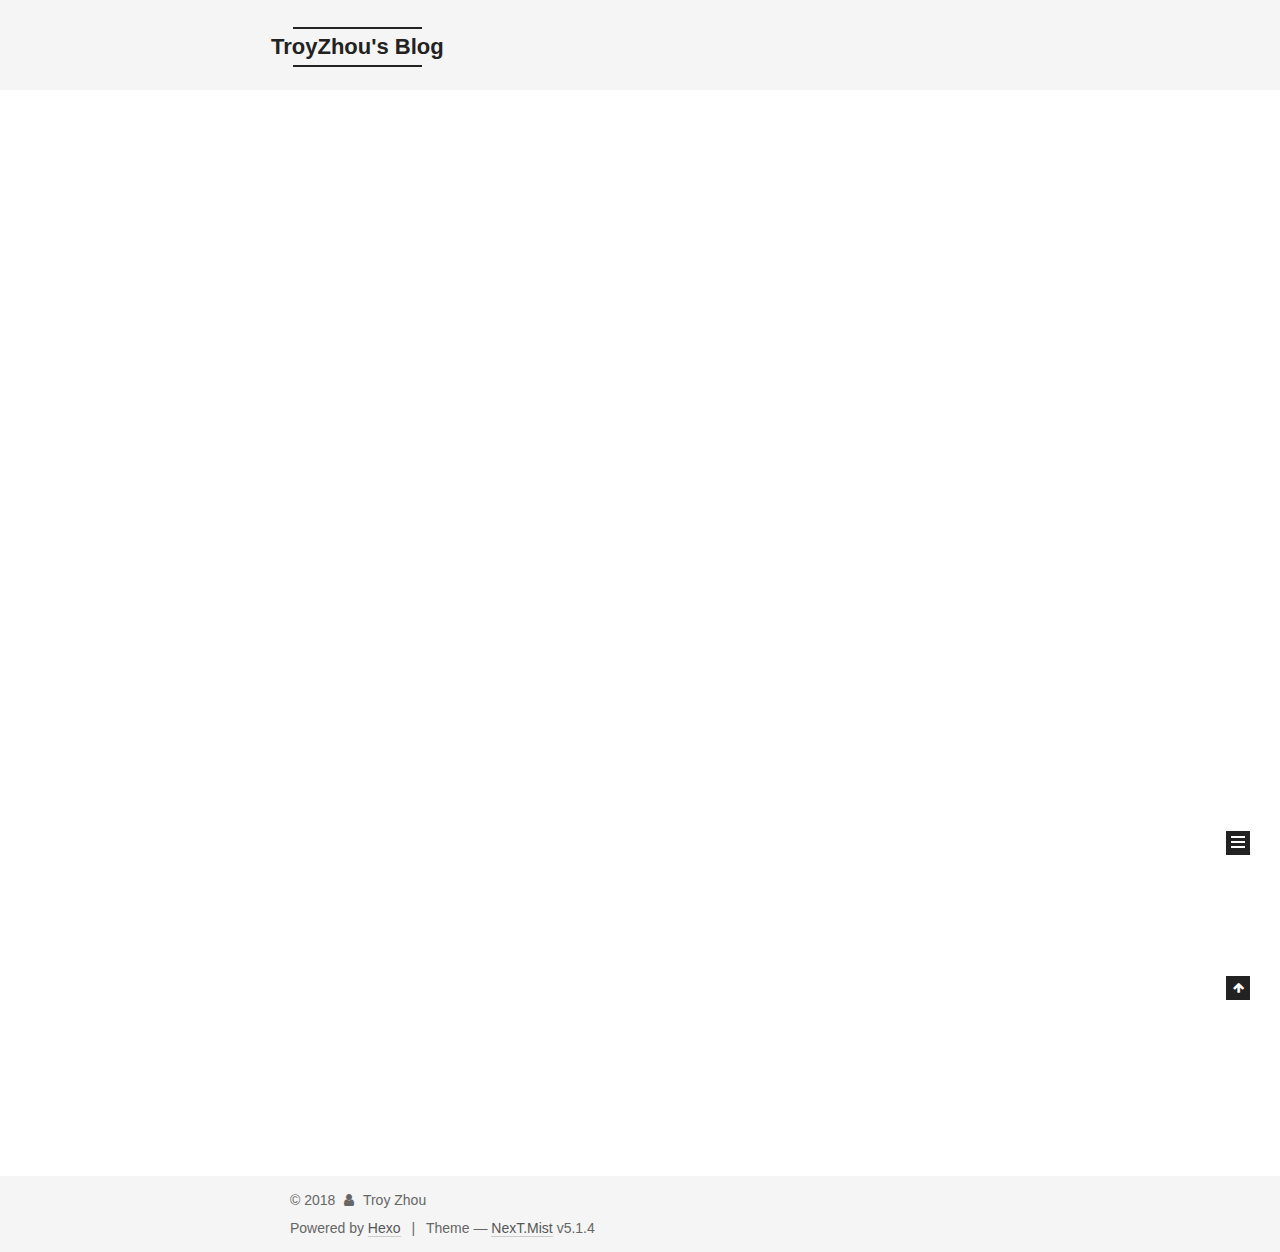
<file: index.html>
<!DOCTYPE html>



  


<html class="theme-next mist use-motion" lang="">
<head>
  <meta charset="UTF-8"/>
<meta http-equiv="X-UA-Compatible" content="IE=edge" />
<meta name="viewport" content="width=device-width, initial-scale=1, maximum-scale=1"/>
<meta name="theme-color" content="#222">









<meta http-equiv="Cache-Control" content="no-transform" />
<meta http-equiv="Cache-Control" content="no-siteapp" />
















  
  
  <link href="/lib/fancybox/source/jquery.fancybox.css?v=2.1.5" rel="stylesheet" type="text/css" />







<link href="/lib/font-awesome/css/font-awesome.min.css?v=4.6.2" rel="stylesheet" type="text/css" />

<link href="/css/main.css?v=5.1.4" rel="stylesheet" type="text/css" />


  <link rel="apple-touch-icon" sizes="180x180" href="/images/apple-touch-icon-next.png?v=5.1.4">


  <link rel="icon" type="image/png" sizes="32x32" href="/images/favicon-32x32-next.png?v=5.1.4">


  <link rel="icon" type="image/png" sizes="16x16" href="/images/favicon-16x16-next.png?v=5.1.4">


  <link rel="mask-icon" href="/images/logo.svg?v=5.1.4" color="#222">





  <meta name="keywords" content="Hexo, NexT" />










<meta property="og:type" content="website">
<meta property="og:title" content="TroyZhou&#39;s Blog">
<meta property="og:url" content="http://yoursite.com/index.html">
<meta property="og:site_name" content="TroyZhou&#39;s Blog">
<meta property="og:locale" content="default">
<meta name="twitter:card" content="summary">
<meta name="twitter:title" content="TroyZhou&#39;s Blog">



<script type="text/javascript" id="hexo.configurations">
  var NexT = window.NexT || {};
  var CONFIG = {
    root: '/',
    scheme: 'Mist',
    version: '5.1.4',
    sidebar: {"position":"left","display":"post","offset":12,"b2t":false,"scrollpercent":false,"onmobile":false},
    fancybox: true,
    tabs: true,
    motion: {"enable":true,"async":false,"transition":{"post_block":"fadeIn","post_header":"slideDownIn","post_body":"slideDownIn","coll_header":"slideLeftIn","sidebar":"slideUpIn"}},
    duoshuo: {
      userId: '0',
      author: 'Author'
    },
    algolia: {
      applicationID: '',
      apiKey: '',
      indexName: '',
      hits: {"per_page":10},
      labels: {"input_placeholder":"Search for Posts","hits_empty":"We didn't find any results for the search: ${query}","hits_stats":"${hits} results found in ${time} ms"}
    }
  };
</script>



  <link rel="canonical" href="http://yoursite.com/"/>





  <title>TroyZhou's Blog</title>
  








</head>

<body itemscope itemtype="http://schema.org/WebPage" lang="default">

  
  
    
  

  <div class="container sidebar-position-left 
  page-home">
    <div class="headband"></div>

    <header id="header" class="header" itemscope itemtype="http://schema.org/WPHeader">
      <div class="header-inner"><div class="site-brand-wrapper">
  <div class="site-meta ">
    

    <div class="custom-logo-site-title">
      <a href="/"  class="brand" rel="start">
        <span class="logo-line-before"><i></i></span>
        <span class="site-title">TroyZhou's Blog</span>
        <span class="logo-line-after"><i></i></span>
      </a>
    </div>
      
        <p class="site-subtitle"></p>
      
  </div>

  <div class="site-nav-toggle">
    <button>
      <span class="btn-bar"></span>
      <span class="btn-bar"></span>
      <span class="btn-bar"></span>
    </button>
  </div>
</div>

<nav class="site-nav">
  

  
    <ul id="menu" class="menu">
      
        
        <li class="menu-item menu-item-home">
          <a href="/" rel="section">
            
              <i class="menu-item-icon fa fa-fw fa-home"></i> <br />
            
            Home
          </a>
        </li>
      
        
        <li class="menu-item menu-item-tags">
          <a href="/tags/" rel="section">
            
              <i class="menu-item-icon fa fa-fw fa-tags"></i> <br />
            
            Tags
          </a>
        </li>
      
        
        <li class="menu-item menu-item-categories">
          <a href="/categories/" rel="section">
            
              <i class="menu-item-icon fa fa-fw fa-th"></i> <br />
            
            Categories
          </a>
        </li>
      
        
        <li class="menu-item menu-item-archives">
          <a href="/archives/" rel="section">
            
              <i class="menu-item-icon fa fa-fw fa-archive"></i> <br />
            
            Archives
          </a>
        </li>
      
        
        <li class="menu-item menu-item-schedule">
          <a href="/schedule/" rel="section">
            
              <i class="menu-item-icon fa fa-fw fa-calendar"></i> <br />
            
            Schedule
          </a>
        </li>
      

      
    </ul>
  

  
</nav>



 </div>
    </header>

    <main id="main" class="main">
      <div class="main-inner">
        <div class="content-wrap">
          <div id="content" class="content">
            
  <section id="posts" class="posts-expand">
    
      

  

  
  
  

  <article class="post post-type-normal" itemscope itemtype="http://schema.org/Article">
  
  
  
  <div class="post-block">
    <link itemprop="mainEntityOfPage" href="http://yoursite.com/2018/03/31/hello-world/">

    <span hidden itemprop="author" itemscope itemtype="http://schema.org/Person">
      <meta itemprop="name" content="Troy Zhou">
      <meta itemprop="description" content="">
      <meta itemprop="image" content="/images/avatar.gif">
    </span>

    <span hidden itemprop="publisher" itemscope itemtype="http://schema.org/Organization">
      <meta itemprop="name" content="TroyZhou's Blog">
    </span>

    
      <header class="post-header">

        
        
          <h1 class="post-title" itemprop="name headline">
                
                <a class="post-title-link" href="/2018/03/31/hello-world/" itemprop="url">Hello World</a></h1>
        

        <div class="post-meta">
          <span class="post-time">
            
              <span class="post-meta-item-icon">
                <i class="fa fa-calendar-o"></i>
              </span>
              
                <span class="post-meta-item-text">Posted on</span>
              
              <time title="Post created" itemprop="dateCreated datePublished" datetime="2018-03-31T17:21:29+08:00">
                2018-03-31
              </time>
            

            

            
          </span>

          

          
            
          

          
          

          

          

          

        </div>
      </header>
    

    
    
    
    <div class="post-body" itemprop="articleBody">

      
      

      
        
          
            <p>Welcome to <a href="https://hexo.io/" target="_blank" rel="noopener">Hexo</a>! This is your very first post. Check <a href="https://hexo.io/docs/" target="_blank" rel="noopener">documentation</a> for more info. If you get any problems when using Hexo, you can find the answer in <a href="https://hexo.io/docs/troubleshooting.html" target="_blank" rel="noopener">troubleshooting</a> or you can ask me on <a href="https://github.com/hexojs/hexo/issues" target="_blank" rel="noopener">GitHub</a>.</p>
<h2 id="Quick-Start"><a href="#Quick-Start" class="headerlink" title="Quick Start"></a>Quick Start</h2><h3 id="Create-a-new-post"><a href="#Create-a-new-post" class="headerlink" title="Create a new post"></a>Create a new post</h3><figure class="highlight bash"><table><tr><td class="gutter"><pre><span class="line">1</span><br></pre></td><td class="code"><pre><span class="line">$ hexo new <span class="string">"My New Post"</span></span><br></pre></td></tr></table></figure>
<p>More info: <a href="https://hexo.io/docs/writing.html" target="_blank" rel="noopener">Writing</a></p>
<h3 id="Run-server"><a href="#Run-server" class="headerlink" title="Run server"></a>Run server</h3><figure class="highlight bash"><table><tr><td class="gutter"><pre><span class="line">1</span><br></pre></td><td class="code"><pre><span class="line">$ hexo server</span><br></pre></td></tr></table></figure>
<p>More info: <a href="https://hexo.io/docs/server.html" target="_blank" rel="noopener">Server</a></p>
<h3 id="Generate-static-files"><a href="#Generate-static-files" class="headerlink" title="Generate static files"></a>Generate static files</h3><figure class="highlight bash"><table><tr><td class="gutter"><pre><span class="line">1</span><br></pre></td><td class="code"><pre><span class="line">$ hexo generate</span><br></pre></td></tr></table></figure>
<p>More info: <a href="https://hexo.io/docs/generating.html" target="_blank" rel="noopener">Generating</a></p>
<h3 id="Deploy-to-remote-sites"><a href="#Deploy-to-remote-sites" class="headerlink" title="Deploy to remote sites"></a>Deploy to remote sites</h3><figure class="highlight bash"><table><tr><td class="gutter"><pre><span class="line">1</span><br></pre></td><td class="code"><pre><span class="line">$ hexo deploy</span><br></pre></td></tr></table></figure>
<p>More info: <a href="https://hexo.io/docs/deployment.html" target="_blank" rel="noopener">Deployment</a></p>

          
        
      
    </div>
    
    
    

    

    

    

    <footer class="post-footer">
      

      

      

      
      
        <div class="post-eof"></div>
      
    </footer>
  </div>
  
  
  
  </article>


    
  </section>

  


          </div>
          


          

        </div>
        
          
  
  <div class="sidebar-toggle">
    <div class="sidebar-toggle-line-wrap">
      <span class="sidebar-toggle-line sidebar-toggle-line-first"></span>
      <span class="sidebar-toggle-line sidebar-toggle-line-middle"></span>
      <span class="sidebar-toggle-line sidebar-toggle-line-last"></span>
    </div>
  </div>

  <aside id="sidebar" class="sidebar">
    
    <div class="sidebar-inner">

      

      

      <section class="site-overview-wrap sidebar-panel sidebar-panel-active">
        <div class="site-overview">
          <div class="site-author motion-element" itemprop="author" itemscope itemtype="http://schema.org/Person">
            
              <p class="site-author-name" itemprop="name">Troy Zhou</p>
              <p class="site-description motion-element" itemprop="description"></p>
          </div>

          <nav class="site-state motion-element">

            
              <div class="site-state-item site-state-posts">
              
                <a href="/archives/">
              
                  <span class="site-state-item-count">1</span>
                  <span class="site-state-item-name">posts</span>
                </a>
              </div>
            

            

            

          </nav>

          

          

          
          

          
          

          

        </div>
      </section>

      

      

    </div>
  </aside>


        
      </div>
    </main>

    <footer id="footer" class="footer">
      <div class="footer-inner">
        <div class="copyright">&copy; <span itemprop="copyrightYear">2018</span>
  <span class="with-love">
    <i class="fa fa-user"></i>
  </span>
  <span class="author" itemprop="copyrightHolder">Troy Zhou</span>

  
</div>


  <div class="powered-by">Powered by <a class="theme-link" target="_blank" href="https://hexo.io">Hexo</a></div>



  <span class="post-meta-divider">|</span>



  <div class="theme-info">Theme &mdash; <a class="theme-link" target="_blank" href="https://github.com/iissnan/hexo-theme-next">NexT.Mist</a> v5.1.4</div>




        







        
      </div>
    </footer>

    
      <div class="back-to-top">
        <i class="fa fa-arrow-up"></i>
        
      </div>
    

    

  </div>

  

<script type="text/javascript">
  if (Object.prototype.toString.call(window.Promise) !== '[object Function]') {
    window.Promise = null;
  }
</script>









  












  
  
    <script type="text/javascript" src="/lib/jquery/index.js?v=2.1.3"></script>
  

  
  
    <script type="text/javascript" src="/lib/fastclick/lib/fastclick.min.js?v=1.0.6"></script>
  

  
  
    <script type="text/javascript" src="/lib/jquery_lazyload/jquery.lazyload.js?v=1.9.7"></script>
  

  
  
    <script type="text/javascript" src="/lib/velocity/velocity.min.js?v=1.2.1"></script>
  

  
  
    <script type="text/javascript" src="/lib/velocity/velocity.ui.min.js?v=1.2.1"></script>
  

  
  
    <script type="text/javascript" src="/lib/fancybox/source/jquery.fancybox.pack.js?v=2.1.5"></script>
  


  


  <script type="text/javascript" src="/js/src/utils.js?v=5.1.4"></script>

  <script type="text/javascript" src="/js/src/motion.js?v=5.1.4"></script>



  
  

  

  


  <script type="text/javascript" src="/js/src/bootstrap.js?v=5.1.4"></script>



  


  




	





  





  












  





  

  

  

  
  

  

  

  

</body>
</html>
</file>
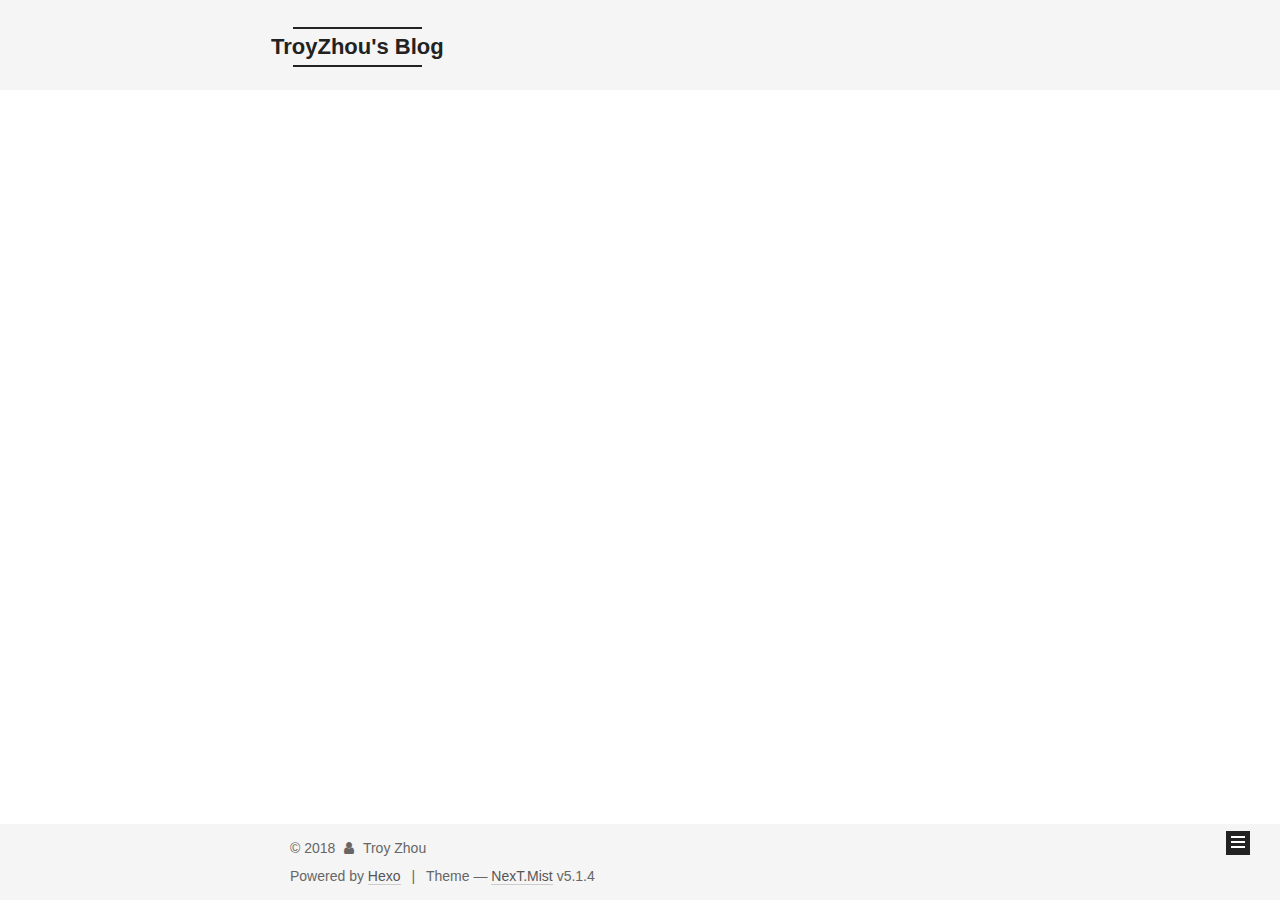
<file: archives/index.html>
<!DOCTYPE html>



  


<html class="theme-next mist use-motion" lang="">
<head>
  <meta charset="UTF-8"/>
<meta http-equiv="X-UA-Compatible" content="IE=edge" />
<meta name="viewport" content="width=device-width, initial-scale=1, maximum-scale=1"/>
<meta name="theme-color" content="#222">









<meta http-equiv="Cache-Control" content="no-transform" />
<meta http-equiv="Cache-Control" content="no-siteapp" />
















  
  
  <link href="/lib/fancybox/source/jquery.fancybox.css?v=2.1.5" rel="stylesheet" type="text/css" />







<link href="/lib/font-awesome/css/font-awesome.min.css?v=4.6.2" rel="stylesheet" type="text/css" />

<link href="/css/main.css?v=5.1.4" rel="stylesheet" type="text/css" />


  <link rel="apple-touch-icon" sizes="180x180" href="/images/apple-touch-icon-next.png?v=5.1.4">


  <link rel="icon" type="image/png" sizes="32x32" href="/images/favicon-32x32-next.png?v=5.1.4">


  <link rel="icon" type="image/png" sizes="16x16" href="/images/favicon-16x16-next.png?v=5.1.4">


  <link rel="mask-icon" href="/images/logo.svg?v=5.1.4" color="#222">





  <meta name="keywords" content="Hexo, NexT" />










<meta property="og:type" content="website">
<meta property="og:title" content="TroyZhou&#39;s Blog">
<meta property="og:url" content="http://yoursite.com/archives/index.html">
<meta property="og:site_name" content="TroyZhou&#39;s Blog">
<meta property="og:locale" content="default">
<meta name="twitter:card" content="summary">
<meta name="twitter:title" content="TroyZhou&#39;s Blog">



<script type="text/javascript" id="hexo.configurations">
  var NexT = window.NexT || {};
  var CONFIG = {
    root: '/',
    scheme: 'Mist',
    version: '5.1.4',
    sidebar: {"position":"left","display":"post","offset":12,"b2t":false,"scrollpercent":false,"onmobile":false},
    fancybox: true,
    tabs: true,
    motion: {"enable":true,"async":false,"transition":{"post_block":"fadeIn","post_header":"slideDownIn","post_body":"slideDownIn","coll_header":"slideLeftIn","sidebar":"slideUpIn"}},
    duoshuo: {
      userId: '0',
      author: 'Author'
    },
    algolia: {
      applicationID: '',
      apiKey: '',
      indexName: '',
      hits: {"per_page":10},
      labels: {"input_placeholder":"Search for Posts","hits_empty":"We didn't find any results for the search: ${query}","hits_stats":"${hits} results found in ${time} ms"}
    }
  };
</script>



  <link rel="canonical" href="http://yoursite.com/archives/"/>





  <title>Archive | TroyZhou's Blog</title>
  








</head>

<body itemscope itemtype="http://schema.org/WebPage" lang="default">

  
  
    
  

  <div class="container sidebar-position-left page-archive">
    <div class="headband"></div>

    <header id="header" class="header" itemscope itemtype="http://schema.org/WPHeader">
      <div class="header-inner"><div class="site-brand-wrapper">
  <div class="site-meta ">
    

    <div class="custom-logo-site-title">
      <a href="/"  class="brand" rel="start">
        <span class="logo-line-before"><i></i></span>
        <span class="site-title">TroyZhou's Blog</span>
        <span class="logo-line-after"><i></i></span>
      </a>
    </div>
      
        <p class="site-subtitle"></p>
      
  </div>

  <div class="site-nav-toggle">
    <button>
      <span class="btn-bar"></span>
      <span class="btn-bar"></span>
      <span class="btn-bar"></span>
    </button>
  </div>
</div>

<nav class="site-nav">
  

  
    <ul id="menu" class="menu">
      
        
        <li class="menu-item menu-item-home">
          <a href="/" rel="section">
            
              <i class="menu-item-icon fa fa-fw fa-home"></i> <br />
            
            Home
          </a>
        </li>
      
        
        <li class="menu-item menu-item-tags">
          <a href="/tags/" rel="section">
            
              <i class="menu-item-icon fa fa-fw fa-tags"></i> <br />
            
            Tags
          </a>
        </li>
      
        
        <li class="menu-item menu-item-categories">
          <a href="/categories/" rel="section">
            
              <i class="menu-item-icon fa fa-fw fa-th"></i> <br />
            
            Categories
          </a>
        </li>
      
        
        <li class="menu-item menu-item-archives">
          <a href="/archives/" rel="section">
            
              <i class="menu-item-icon fa fa-fw fa-archive"></i> <br />
            
            Archives
          </a>
        </li>
      
        
        <li class="menu-item menu-item-schedule">
          <a href="/schedule/" rel="section">
            
              <i class="menu-item-icon fa fa-fw fa-calendar"></i> <br />
            
            Schedule
          </a>
        </li>
      

      
    </ul>
  

  
</nav>



 </div>
    </header>

    <main id="main" class="main">
      <div class="main-inner">
        <div class="content-wrap">
          <div id="content" class="content">
            

  
  
  
  <div class="post-block archive">
    <div id="posts" class="posts-collapse">
      <span class="archive-move-on"></span>

      <span class="archive-page-counter">
        
        
        
          
        
        Um..! 1 post. Keep on posting.
      </span>

      

        
        
        

        
          
          <div class="collection-title">
            <h1 class="archive-year" id="archive-year-2018">2018</h1>
          </div>
        
        

        

  <article class="post post-type-normal" itemscope itemtype="http://schema.org/Article">
    <header class="post-header">

      <h2 class="post-title">
        
            <a class="post-title-link" href="/2018/03/31/hello-world/" itemprop="url">
              
                <span itemprop="name">Hello World</span>
              
            </a>
        
      </h2>

      <div class="post-meta">
        <time class="post-time" itemprop="dateCreated"
              datetime="2018-03-31T17:21:29+08:00"
              content="2018-03-31" >
          03-31
        </time>
      </div>

    </header>
  </article>



      

    </div>
  </div>
  
  
  

  



          </div>
          


          

        </div>
        
          
  
  <div class="sidebar-toggle">
    <div class="sidebar-toggle-line-wrap">
      <span class="sidebar-toggle-line sidebar-toggle-line-first"></span>
      <span class="sidebar-toggle-line sidebar-toggle-line-middle"></span>
      <span class="sidebar-toggle-line sidebar-toggle-line-last"></span>
    </div>
  </div>

  <aside id="sidebar" class="sidebar">
    
    <div class="sidebar-inner">

      

      

      <section class="site-overview-wrap sidebar-panel sidebar-panel-active">
        <div class="site-overview">
          <div class="site-author motion-element" itemprop="author" itemscope itemtype="http://schema.org/Person">
            
              <p class="site-author-name" itemprop="name">Troy Zhou</p>
              <p class="site-description motion-element" itemprop="description"></p>
          </div>

          <nav class="site-state motion-element">

            
              <div class="site-state-item site-state-posts">
              
                <a href="/archives/">
              
                  <span class="site-state-item-count">1</span>
                  <span class="site-state-item-name">posts</span>
                </a>
              </div>
            

            

            

          </nav>

          

          

          
          

          
          

          

        </div>
      </section>

      

      

    </div>
  </aside>


        
      </div>
    </main>

    <footer id="footer" class="footer">
      <div class="footer-inner">
        <div class="copyright">&copy; <span itemprop="copyrightYear">2018</span>
  <span class="with-love">
    <i class="fa fa-user"></i>
  </span>
  <span class="author" itemprop="copyrightHolder">Troy Zhou</span>

  
</div>


  <div class="powered-by">Powered by <a class="theme-link" target="_blank" href="https://hexo.io">Hexo</a></div>



  <span class="post-meta-divider">|</span>



  <div class="theme-info">Theme &mdash; <a class="theme-link" target="_blank" href="https://github.com/iissnan/hexo-theme-next">NexT.Mist</a> v5.1.4</div>




        







        
      </div>
    </footer>

    
      <div class="back-to-top">
        <i class="fa fa-arrow-up"></i>
        
      </div>
    

    

  </div>

  

<script type="text/javascript">
  if (Object.prototype.toString.call(window.Promise) !== '[object Function]') {
    window.Promise = null;
  }
</script>









  












  
  
    <script type="text/javascript" src="/lib/jquery/index.js?v=2.1.3"></script>
  

  
  
    <script type="text/javascript" src="/lib/fastclick/lib/fastclick.min.js?v=1.0.6"></script>
  

  
  
    <script type="text/javascript" src="/lib/jquery_lazyload/jquery.lazyload.js?v=1.9.7"></script>
  

  
  
    <script type="text/javascript" src="/lib/velocity/velocity.min.js?v=1.2.1"></script>
  

  
  
    <script type="text/javascript" src="/lib/velocity/velocity.ui.min.js?v=1.2.1"></script>
  

  
  
    <script type="text/javascript" src="/lib/fancybox/source/jquery.fancybox.pack.js?v=2.1.5"></script>
  


  


  <script type="text/javascript" src="/js/src/utils.js?v=5.1.4"></script>

  <script type="text/javascript" src="/js/src/motion.js?v=5.1.4"></script>



  
  

  

  


  <script type="text/javascript" src="/js/src/bootstrap.js?v=5.1.4"></script>



  


  




	





  





  












  





  

  

  

  
  

  

  

  

</body>
</html>
</file>
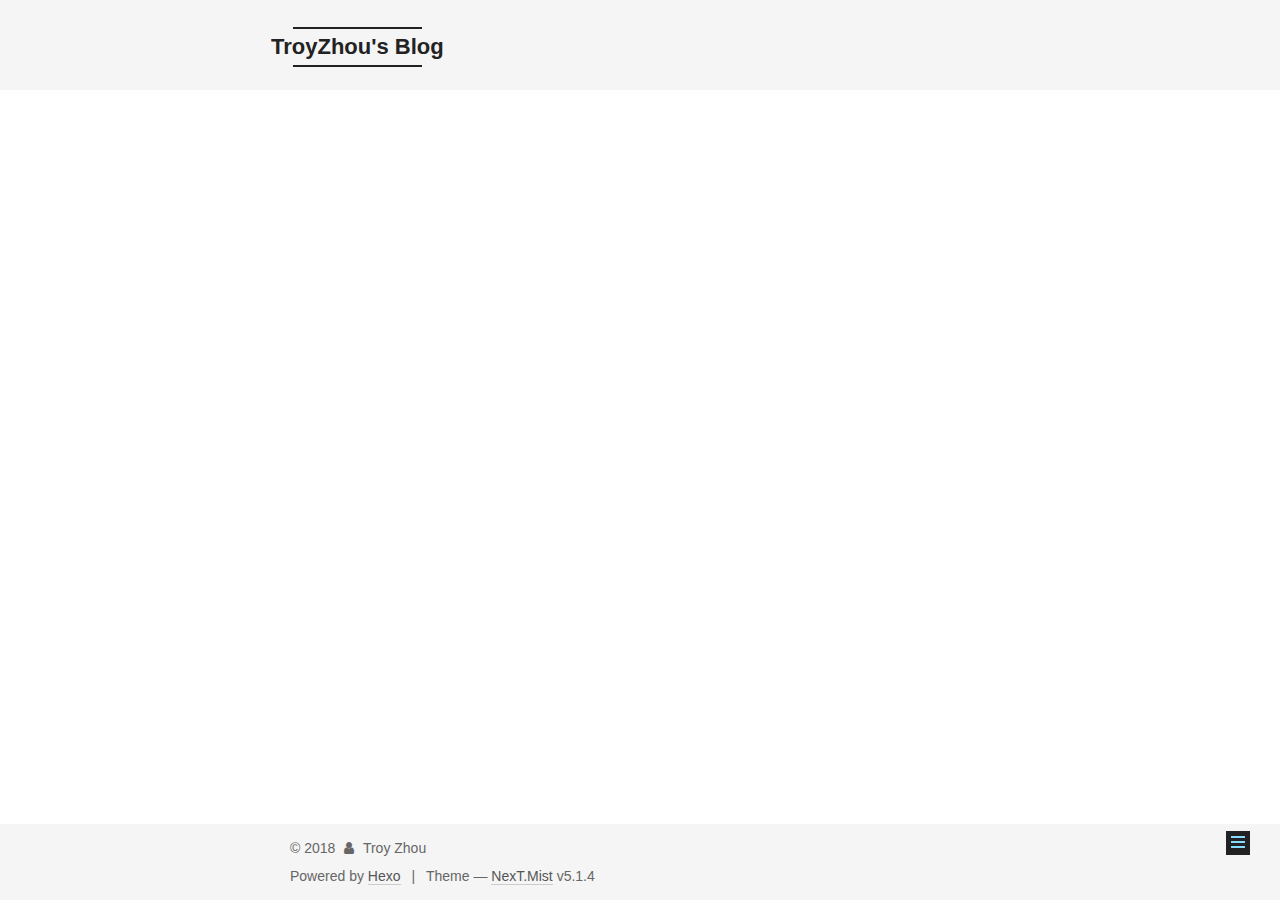
<file: categories/index.html>
<!DOCTYPE html>



  


<html class="theme-next mist use-motion" lang="">
<head>
  <meta charset="UTF-8"/>
<meta http-equiv="X-UA-Compatible" content="IE=edge" />
<meta name="viewport" content="width=device-width, initial-scale=1, maximum-scale=1"/>
<meta name="theme-color" content="#222">









<meta http-equiv="Cache-Control" content="no-transform" />
<meta http-equiv="Cache-Control" content="no-siteapp" />
















  
  
  <link href="/lib/fancybox/source/jquery.fancybox.css?v=2.1.5" rel="stylesheet" type="text/css" />







<link href="/lib/font-awesome/css/font-awesome.min.css?v=4.6.2" rel="stylesheet" type="text/css" />

<link href="/css/main.css?v=5.1.4" rel="stylesheet" type="text/css" />


  <link rel="apple-touch-icon" sizes="180x180" href="/images/apple-touch-icon-next.png?v=5.1.4">


  <link rel="icon" type="image/png" sizes="32x32" href="/images/favicon-32x32-next.png?v=5.1.4">


  <link rel="icon" type="image/png" sizes="16x16" href="/images/favicon-16x16-next.png?v=5.1.4">


  <link rel="mask-icon" href="/images/logo.svg?v=5.1.4" color="#222">





  <meta name="keywords" content="Hexo, NexT" />










<meta property="og:type" content="website">
<meta property="og:title" content="categories">
<meta property="og:url" content="http://yoursite.com/categories/index.html">
<meta property="og:site_name" content="TroyZhou&#39;s Blog">
<meta property="og:locale" content="default">
<meta property="og:updated_time" content="2018-04-01T13:56:40.000Z">
<meta name="twitter:card" content="summary">
<meta name="twitter:title" content="categories">



<script type="text/javascript" id="hexo.configurations">
  var NexT = window.NexT || {};
  var CONFIG = {
    root: '/',
    scheme: 'Mist',
    version: '5.1.4',
    sidebar: {"position":"left","display":"post","offset":12,"b2t":false,"scrollpercent":false,"onmobile":false},
    fancybox: true,
    tabs: true,
    motion: {"enable":true,"async":false,"transition":{"post_block":"fadeIn","post_header":"slideDownIn","post_body":"slideDownIn","coll_header":"slideLeftIn","sidebar":"slideUpIn"}},
    duoshuo: {
      userId: '0',
      author: 'Author'
    },
    algolia: {
      applicationID: '',
      apiKey: '',
      indexName: '',
      hits: {"per_page":10},
      labels: {"input_placeholder":"Search for Posts","hits_empty":"We didn't find any results for the search: ${query}","hits_stats":"${hits} results found in ${time} ms"}
    }
  };
</script>



  <link rel="canonical" href="http://yoursite.com/categories/"/>





  <title>categories | TroyZhou's Blog</title>
  








</head>

<body itemscope itemtype="http://schema.org/WebPage" lang="default">

  
  
    
  

  <div class="container sidebar-position-left page-post-detail">
    <div class="headband"></div>

    <header id="header" class="header" itemscope itemtype="http://schema.org/WPHeader">
      <div class="header-inner"><div class="site-brand-wrapper">
  <div class="site-meta ">
    

    <div class="custom-logo-site-title">
      <a href="/"  class="brand" rel="start">
        <span class="logo-line-before"><i></i></span>
        <span class="site-title">TroyZhou's Blog</span>
        <span class="logo-line-after"><i></i></span>
      </a>
    </div>
      
        <p class="site-subtitle"></p>
      
  </div>

  <div class="site-nav-toggle">
    <button>
      <span class="btn-bar"></span>
      <span class="btn-bar"></span>
      <span class="btn-bar"></span>
    </button>
  </div>
</div>

<nav class="site-nav">
  

  
    <ul id="menu" class="menu">
      
        
        <li class="menu-item menu-item-home">
          <a href="/" rel="section">
            
              <i class="menu-item-icon fa fa-fw fa-home"></i> <br />
            
            Home
          </a>
        </li>
      
        
        <li class="menu-item menu-item-tags">
          <a href="/tags/" rel="section">
            
              <i class="menu-item-icon fa fa-fw fa-tags"></i> <br />
            
            Tags
          </a>
        </li>
      
        
        <li class="menu-item menu-item-categories">
          <a href="/categories/" rel="section">
            
              <i class="menu-item-icon fa fa-fw fa-th"></i> <br />
            
            Categories
          </a>
        </li>
      
        
        <li class="menu-item menu-item-archives">
          <a href="/archives/" rel="section">
            
              <i class="menu-item-icon fa fa-fw fa-archive"></i> <br />
            
            Archives
          </a>
        </li>
      
        
        <li class="menu-item menu-item-schedule">
          <a href="/schedule/" rel="section">
            
              <i class="menu-item-icon fa fa-fw fa-calendar"></i> <br />
            
            Schedule
          </a>
        </li>
      

      
    </ul>
  

  
</nav>



 </div>
    </header>

    <main id="main" class="main">
      <div class="main-inner">
        <div class="content-wrap">
          <div id="content" class="content">
            

  <div id="posts" class="posts-expand">
    
    
    
    <div class="post-block page">
      <header class="post-header">

	<h1 class="post-title" itemprop="name headline">categories</h1>



</header>

      
      
      
      <div class="post-body">
        
        
          <div class="category-all-page">
            <div class="category-all-title">
                No categories
            </div>
            <div class="category-all">
              
            </div>
          </div>
        
      </div>
      
      
      
    </div>
    
    
    
  </div>


          </div>
          


          

  



        </div>
        
          
  
  <div class="sidebar-toggle">
    <div class="sidebar-toggle-line-wrap">
      <span class="sidebar-toggle-line sidebar-toggle-line-first"></span>
      <span class="sidebar-toggle-line sidebar-toggle-line-middle"></span>
      <span class="sidebar-toggle-line sidebar-toggle-line-last"></span>
    </div>
  </div>

  <aside id="sidebar" class="sidebar">
    
    <div class="sidebar-inner">

      

      

      <section class="site-overview-wrap sidebar-panel sidebar-panel-active">
        <div class="site-overview">
          <div class="site-author motion-element" itemprop="author" itemscope itemtype="http://schema.org/Person">
            
              <p class="site-author-name" itemprop="name">Troy Zhou</p>
              <p class="site-description motion-element" itemprop="description"></p>
          </div>

          <nav class="site-state motion-element">

            
              <div class="site-state-item site-state-posts">
              
                <a href="/archives/">
              
                  <span class="site-state-item-count">1</span>
                  <span class="site-state-item-name">posts</span>
                </a>
              </div>
            

            

            

          </nav>

          

          

          
          

          
          

          

        </div>
      </section>

      

      

    </div>
  </aside>


        
      </div>
    </main>

    <footer id="footer" class="footer">
      <div class="footer-inner">
        <div class="copyright">&copy; <span itemprop="copyrightYear">2018</span>
  <span class="with-love">
    <i class="fa fa-user"></i>
  </span>
  <span class="author" itemprop="copyrightHolder">Troy Zhou</span>

  
</div>


  <div class="powered-by">Powered by <a class="theme-link" target="_blank" href="https://hexo.io">Hexo</a></div>



  <span class="post-meta-divider">|</span>



  <div class="theme-info">Theme &mdash; <a class="theme-link" target="_blank" href="https://github.com/iissnan/hexo-theme-next">NexT.Mist</a> v5.1.4</div>




        







        
      </div>
    </footer>

    
      <div class="back-to-top">
        <i class="fa fa-arrow-up"></i>
        
      </div>
    

    

  </div>

  

<script type="text/javascript">
  if (Object.prototype.toString.call(window.Promise) !== '[object Function]') {
    window.Promise = null;
  }
</script>









  












  
  
    <script type="text/javascript" src="/lib/jquery/index.js?v=2.1.3"></script>
  

  
  
    <script type="text/javascript" src="/lib/fastclick/lib/fastclick.min.js?v=1.0.6"></script>
  

  
  
    <script type="text/javascript" src="/lib/jquery_lazyload/jquery.lazyload.js?v=1.9.7"></script>
  

  
  
    <script type="text/javascript" src="/lib/velocity/velocity.min.js?v=1.2.1"></script>
  

  
  
    <script type="text/javascript" src="/lib/velocity/velocity.ui.min.js?v=1.2.1"></script>
  

  
  
    <script type="text/javascript" src="/lib/fancybox/source/jquery.fancybox.pack.js?v=2.1.5"></script>
  


  


  <script type="text/javascript" src="/js/src/utils.js?v=5.1.4"></script>

  <script type="text/javascript" src="/js/src/motion.js?v=5.1.4"></script>



  
  

  
  <script type="text/javascript" src="/js/src/scrollspy.js?v=5.1.4"></script>
<script type="text/javascript" src="/js/src/post-details.js?v=5.1.4"></script>



  


  <script type="text/javascript" src="/js/src/bootstrap.js?v=5.1.4"></script>



  


  




	





  





  












  





  

  

  

  
  

  

  

  

</body>
</html>
</file>
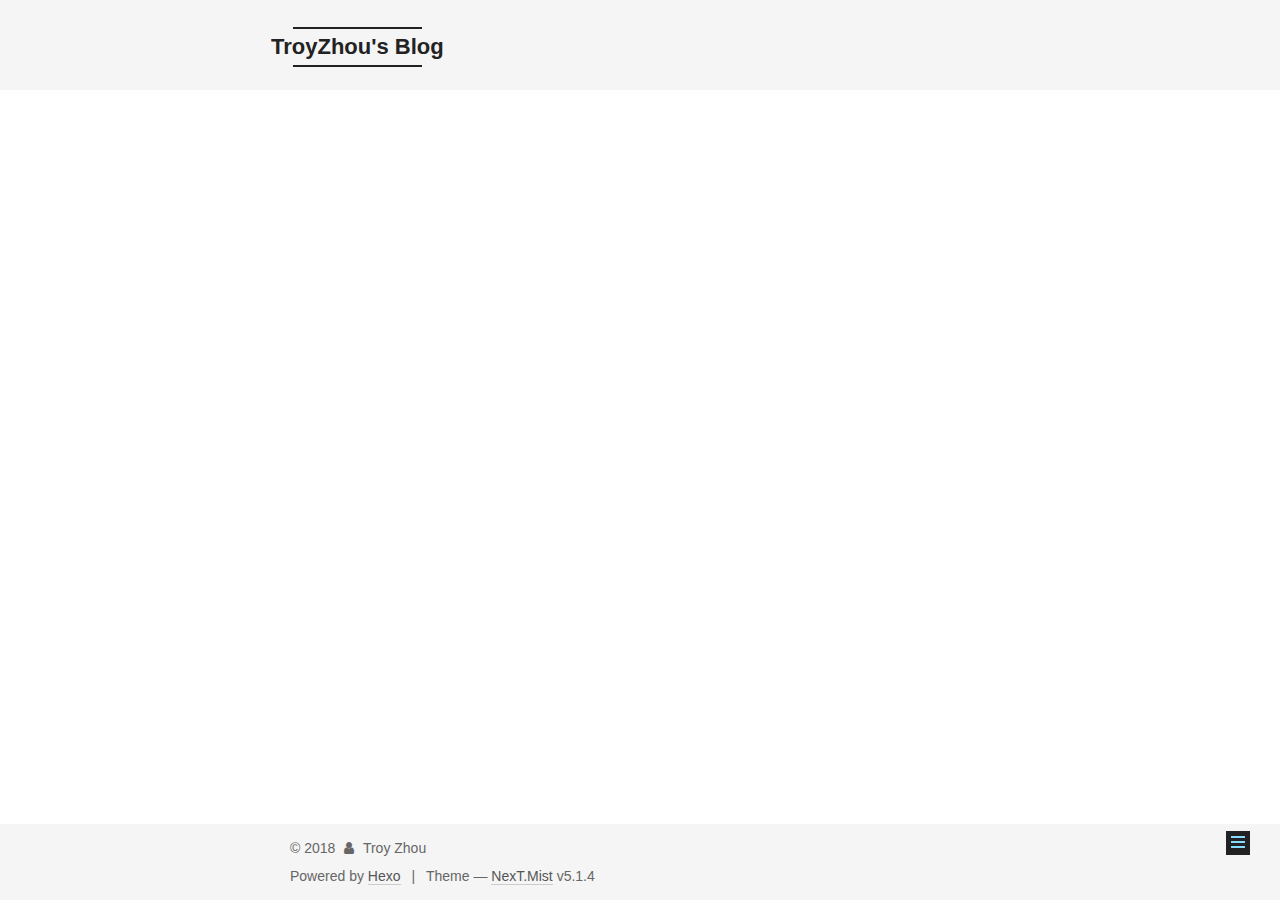
<file: schedule/index.html>
<!DOCTYPE html>



  


<html class="theme-next mist use-motion" lang="">
<head>
  <meta charset="UTF-8"/>
<meta http-equiv="X-UA-Compatible" content="IE=edge" />
<meta name="viewport" content="width=device-width, initial-scale=1, maximum-scale=1"/>
<meta name="theme-color" content="#222">









<meta http-equiv="Cache-Control" content="no-transform" />
<meta http-equiv="Cache-Control" content="no-siteapp" />
















  
  
  <link href="/lib/fancybox/source/jquery.fancybox.css?v=2.1.5" rel="stylesheet" type="text/css" />







<link href="/lib/font-awesome/css/font-awesome.min.css?v=4.6.2" rel="stylesheet" type="text/css" />

<link href="/css/main.css?v=5.1.4" rel="stylesheet" type="text/css" />


  <link rel="apple-touch-icon" sizes="180x180" href="/images/apple-touch-icon-next.png?v=5.1.4">


  <link rel="icon" type="image/png" sizes="32x32" href="/images/favicon-32x32-next.png?v=5.1.4">


  <link rel="icon" type="image/png" sizes="16x16" href="/images/favicon-16x16-next.png?v=5.1.4">


  <link rel="mask-icon" href="/images/logo.svg?v=5.1.4" color="#222">





  <meta name="keywords" content="Hexo, NexT" />










<meta property="og:type" content="website">
<meta property="og:title" content="schedule">
<meta property="og:url" content="http://yoursite.com/schedule/index.html">
<meta property="og:site_name" content="TroyZhou&#39;s Blog">
<meta property="og:locale" content="default">
<meta property="og:updated_time" content="2018-04-01T13:58:53.000Z">
<meta name="twitter:card" content="summary">
<meta name="twitter:title" content="schedule">



<script type="text/javascript" id="hexo.configurations">
  var NexT = window.NexT || {};
  var CONFIG = {
    root: '/',
    scheme: 'Mist',
    version: '5.1.4',
    sidebar: {"position":"left","display":"post","offset":12,"b2t":false,"scrollpercent":false,"onmobile":false},
    fancybox: true,
    tabs: true,
    motion: {"enable":true,"async":false,"transition":{"post_block":"fadeIn","post_header":"slideDownIn","post_body":"slideDownIn","coll_header":"slideLeftIn","sidebar":"slideUpIn"}},
    duoshuo: {
      userId: '0',
      author: 'Author'
    },
    algolia: {
      applicationID: '',
      apiKey: '',
      indexName: '',
      hits: {"per_page":10},
      labels: {"input_placeholder":"Search for Posts","hits_empty":"We didn't find any results for the search: ${query}","hits_stats":"${hits} results found in ${time} ms"}
    }
  };
</script>



  <link rel="canonical" href="http://yoursite.com/schedule/"/>





  <title>schedule | TroyZhou's Blog</title>
  








</head>

<body itemscope itemtype="http://schema.org/WebPage" lang="default">

  
  
    
  

  <div class="container sidebar-position-left page-post-detail">
    <div class="headband"></div>

    <header id="header" class="header" itemscope itemtype="http://schema.org/WPHeader">
      <div class="header-inner"><div class="site-brand-wrapper">
  <div class="site-meta ">
    

    <div class="custom-logo-site-title">
      <a href="/"  class="brand" rel="start">
        <span class="logo-line-before"><i></i></span>
        <span class="site-title">TroyZhou's Blog</span>
        <span class="logo-line-after"><i></i></span>
      </a>
    </div>
      
        <p class="site-subtitle"></p>
      
  </div>

  <div class="site-nav-toggle">
    <button>
      <span class="btn-bar"></span>
      <span class="btn-bar"></span>
      <span class="btn-bar"></span>
    </button>
  </div>
</div>

<nav class="site-nav">
  

  
    <ul id="menu" class="menu">
      
        
        <li class="menu-item menu-item-home">
          <a href="/" rel="section">
            
              <i class="menu-item-icon fa fa-fw fa-home"></i> <br />
            
            Home
          </a>
        </li>
      
        
        <li class="menu-item menu-item-tags">
          <a href="/tags/" rel="section">
            
              <i class="menu-item-icon fa fa-fw fa-tags"></i> <br />
            
            Tags
          </a>
        </li>
      
        
        <li class="menu-item menu-item-categories">
          <a href="/categories/" rel="section">
            
              <i class="menu-item-icon fa fa-fw fa-th"></i> <br />
            
            Categories
          </a>
        </li>
      
        
        <li class="menu-item menu-item-archives">
          <a href="/archives/" rel="section">
            
              <i class="menu-item-icon fa fa-fw fa-archive"></i> <br />
            
            Archives
          </a>
        </li>
      
        
        <li class="menu-item menu-item-schedule">
          <a href="/schedule/" rel="section">
            
              <i class="menu-item-icon fa fa-fw fa-calendar"></i> <br />
            
            Schedule
          </a>
        </li>
      

      
    </ul>
  

  
</nav>



 </div>
    </header>

    <main id="main" class="main">
      <div class="main-inner">
        <div class="content-wrap">
          <div id="content" class="content">
            

  <div id="posts" class="posts-expand">
    
    
    
    <div class="post-block page">
      <header class="post-header">

	<h1 class="post-title" itemprop="name headline">schedule</h1>



</header>

      
      
      
      <div class="post-body">
        
        
          
        
      </div>
      
      
      
    </div>
    
    
    
  </div>


          </div>
          


          

  



        </div>
        
          
  
  <div class="sidebar-toggle">
    <div class="sidebar-toggle-line-wrap">
      <span class="sidebar-toggle-line sidebar-toggle-line-first"></span>
      <span class="sidebar-toggle-line sidebar-toggle-line-middle"></span>
      <span class="sidebar-toggle-line sidebar-toggle-line-last"></span>
    </div>
  </div>

  <aside id="sidebar" class="sidebar">
    
    <div class="sidebar-inner">

      

      

      <section class="site-overview-wrap sidebar-panel sidebar-panel-active">
        <div class="site-overview">
          <div class="site-author motion-element" itemprop="author" itemscope itemtype="http://schema.org/Person">
            
              <p class="site-author-name" itemprop="name">Troy Zhou</p>
              <p class="site-description motion-element" itemprop="description"></p>
          </div>

          <nav class="site-state motion-element">

            
              <div class="site-state-item site-state-posts">
              
                <a href="/archives/">
              
                  <span class="site-state-item-count">1</span>
                  <span class="site-state-item-name">posts</span>
                </a>
              </div>
            

            

            

          </nav>

          

          

          
          

          
          

          

        </div>
      </section>

      

      

    </div>
  </aside>


        
      </div>
    </main>

    <footer id="footer" class="footer">
      <div class="footer-inner">
        <div class="copyright">&copy; <span itemprop="copyrightYear">2018</span>
  <span class="with-love">
    <i class="fa fa-user"></i>
  </span>
  <span class="author" itemprop="copyrightHolder">Troy Zhou</span>

  
</div>


  <div class="powered-by">Powered by <a class="theme-link" target="_blank" href="https://hexo.io">Hexo</a></div>



  <span class="post-meta-divider">|</span>



  <div class="theme-info">Theme &mdash; <a class="theme-link" target="_blank" href="https://github.com/iissnan/hexo-theme-next">NexT.Mist</a> v5.1.4</div>




        







        
      </div>
    </footer>

    
      <div class="back-to-top">
        <i class="fa fa-arrow-up"></i>
        
      </div>
    

    

  </div>

  

<script type="text/javascript">
  if (Object.prototype.toString.call(window.Promise) !== '[object Function]') {
    window.Promise = null;
  }
</script>









  












  
  
    <script type="text/javascript" src="/lib/jquery/index.js?v=2.1.3"></script>
  

  
  
    <script type="text/javascript" src="/lib/fastclick/lib/fastclick.min.js?v=1.0.6"></script>
  

  
  
    <script type="text/javascript" src="/lib/jquery_lazyload/jquery.lazyload.js?v=1.9.7"></script>
  

  
  
    <script type="text/javascript" src="/lib/velocity/velocity.min.js?v=1.2.1"></script>
  

  
  
    <script type="text/javascript" src="/lib/velocity/velocity.ui.min.js?v=1.2.1"></script>
  

  
  
    <script type="text/javascript" src="/lib/fancybox/source/jquery.fancybox.pack.js?v=2.1.5"></script>
  


  


  <script type="text/javascript" src="/js/src/utils.js?v=5.1.4"></script>

  <script type="text/javascript" src="/js/src/motion.js?v=5.1.4"></script>



  
  

  
  <script type="text/javascript" src="/js/src/scrollspy.js?v=5.1.4"></script>
<script type="text/javascript" src="/js/src/post-details.js?v=5.1.4"></script>



  


  <script type="text/javascript" src="/js/src/bootstrap.js?v=5.1.4"></script>



  


  




	





  





  












  





  

  

  

  
  

  

  

  

</body>
</html>
</file>
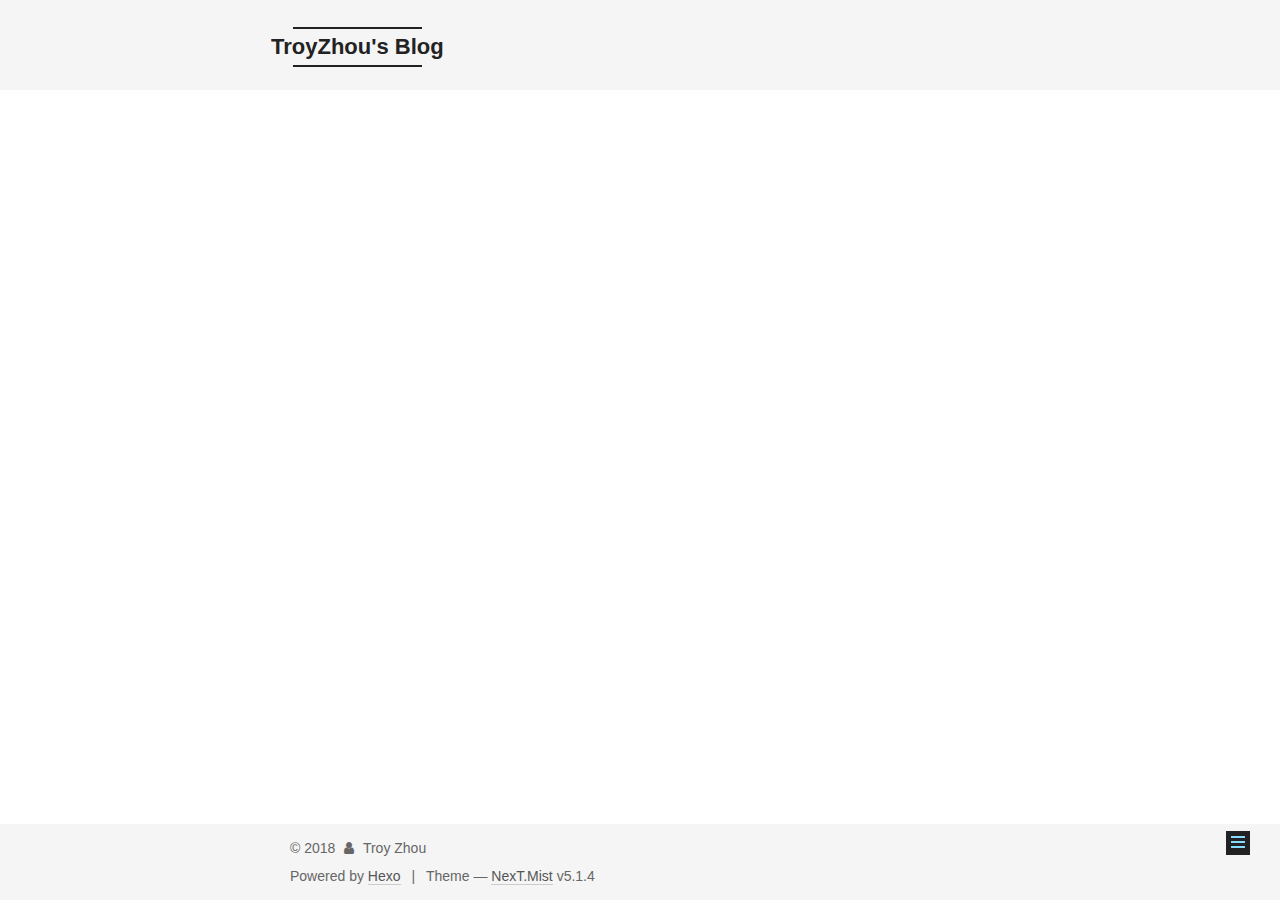
<file: tags/index.html>
<!DOCTYPE html>



  


<html class="theme-next mist use-motion" lang="">
<head>
  <meta charset="UTF-8"/>
<meta http-equiv="X-UA-Compatible" content="IE=edge" />
<meta name="viewport" content="width=device-width, initial-scale=1, maximum-scale=1"/>
<meta name="theme-color" content="#222">









<meta http-equiv="Cache-Control" content="no-transform" />
<meta http-equiv="Cache-Control" content="no-siteapp" />
















  
  
  <link href="/lib/fancybox/source/jquery.fancybox.css?v=2.1.5" rel="stylesheet" type="text/css" />







<link href="/lib/font-awesome/css/font-awesome.min.css?v=4.6.2" rel="stylesheet" type="text/css" />

<link href="/css/main.css?v=5.1.4" rel="stylesheet" type="text/css" />


  <link rel="apple-touch-icon" sizes="180x180" href="/images/apple-touch-icon-next.png?v=5.1.4">


  <link rel="icon" type="image/png" sizes="32x32" href="/images/favicon-32x32-next.png?v=5.1.4">


  <link rel="icon" type="image/png" sizes="16x16" href="/images/favicon-16x16-next.png?v=5.1.4">


  <link rel="mask-icon" href="/images/logo.svg?v=5.1.4" color="#222">





  <meta name="keywords" content="Hexo, NexT" />










<meta property="og:type" content="website">
<meta property="og:title" content="tags">
<meta property="og:url" content="http://yoursite.com/tags/index.html">
<meta property="og:site_name" content="TroyZhou&#39;s Blog">
<meta property="og:locale" content="default">
<meta property="og:updated_time" content="2018-04-01T13:52:21.000Z">
<meta name="twitter:card" content="summary">
<meta name="twitter:title" content="tags">



<script type="text/javascript" id="hexo.configurations">
  var NexT = window.NexT || {};
  var CONFIG = {
    root: '/',
    scheme: 'Mist',
    version: '5.1.4',
    sidebar: {"position":"left","display":"post","offset":12,"b2t":false,"scrollpercent":false,"onmobile":false},
    fancybox: true,
    tabs: true,
    motion: {"enable":true,"async":false,"transition":{"post_block":"fadeIn","post_header":"slideDownIn","post_body":"slideDownIn","coll_header":"slideLeftIn","sidebar":"slideUpIn"}},
    duoshuo: {
      userId: '0',
      author: 'Author'
    },
    algolia: {
      applicationID: '',
      apiKey: '',
      indexName: '',
      hits: {"per_page":10},
      labels: {"input_placeholder":"Search for Posts","hits_empty":"We didn't find any results for the search: ${query}","hits_stats":"${hits} results found in ${time} ms"}
    }
  };
</script>



  <link rel="canonical" href="http://yoursite.com/tags/"/>





  <title>tags | TroyZhou's Blog</title>
  








</head>

<body itemscope itemtype="http://schema.org/WebPage" lang="default">

  
  
    
  

  <div class="container sidebar-position-left page-post-detail">
    <div class="headband"></div>

    <header id="header" class="header" itemscope itemtype="http://schema.org/WPHeader">
      <div class="header-inner"><div class="site-brand-wrapper">
  <div class="site-meta ">
    

    <div class="custom-logo-site-title">
      <a href="/"  class="brand" rel="start">
        <span class="logo-line-before"><i></i></span>
        <span class="site-title">TroyZhou's Blog</span>
        <span class="logo-line-after"><i></i></span>
      </a>
    </div>
      
        <p class="site-subtitle"></p>
      
  </div>

  <div class="site-nav-toggle">
    <button>
      <span class="btn-bar"></span>
      <span class="btn-bar"></span>
      <span class="btn-bar"></span>
    </button>
  </div>
</div>

<nav class="site-nav">
  

  
    <ul id="menu" class="menu">
      
        
        <li class="menu-item menu-item-home">
          <a href="/" rel="section">
            
              <i class="menu-item-icon fa fa-fw fa-home"></i> <br />
            
            Home
          </a>
        </li>
      
        
        <li class="menu-item menu-item-tags">
          <a href="/tags/" rel="section">
            
              <i class="menu-item-icon fa fa-fw fa-tags"></i> <br />
            
            Tags
          </a>
        </li>
      
        
        <li class="menu-item menu-item-categories">
          <a href="/categories/" rel="section">
            
              <i class="menu-item-icon fa fa-fw fa-th"></i> <br />
            
            Categories
          </a>
        </li>
      
        
        <li class="menu-item menu-item-archives">
          <a href="/archives/" rel="section">
            
              <i class="menu-item-icon fa fa-fw fa-archive"></i> <br />
            
            Archives
          </a>
        </li>
      
        
        <li class="menu-item menu-item-schedule">
          <a href="/schedule/" rel="section">
            
              <i class="menu-item-icon fa fa-fw fa-calendar"></i> <br />
            
            Schedule
          </a>
        </li>
      

      
    </ul>
  

  
</nav>



 </div>
    </header>

    <main id="main" class="main">
      <div class="main-inner">
        <div class="content-wrap">
          <div id="content" class="content">
            

  <div id="posts" class="posts-expand">
    
    
    
    <div class="post-block page">
      <header class="post-header">

	<h1 class="post-title" itemprop="name headline">tags</h1>



</header>

      
      
      
      <div class="post-body">
        
        
          <div class="tag-cloud">
            <div class="tag-cloud-title">
                No tags
            </div>
            <div class="tag-cloud-tags">
              
            </div>
          </div>
        
      </div>
      
      
      
    </div>
    
    
    
  </div>


          </div>
          


          

  



        </div>
        
          
  
  <div class="sidebar-toggle">
    <div class="sidebar-toggle-line-wrap">
      <span class="sidebar-toggle-line sidebar-toggle-line-first"></span>
      <span class="sidebar-toggle-line sidebar-toggle-line-middle"></span>
      <span class="sidebar-toggle-line sidebar-toggle-line-last"></span>
    </div>
  </div>

  <aside id="sidebar" class="sidebar">
    
    <div class="sidebar-inner">

      

      

      <section class="site-overview-wrap sidebar-panel sidebar-panel-active">
        <div class="site-overview">
          <div class="site-author motion-element" itemprop="author" itemscope itemtype="http://schema.org/Person">
            
              <p class="site-author-name" itemprop="name">Troy Zhou</p>
              <p class="site-description motion-element" itemprop="description"></p>
          </div>

          <nav class="site-state motion-element">

            
              <div class="site-state-item site-state-posts">
              
                <a href="/archives/">
              
                  <span class="site-state-item-count">1</span>
                  <span class="site-state-item-name">posts</span>
                </a>
              </div>
            

            

            

          </nav>

          

          

          
          

          
          

          

        </div>
      </section>

      

      

    </div>
  </aside>


        
      </div>
    </main>

    <footer id="footer" class="footer">
      <div class="footer-inner">
        <div class="copyright">&copy; <span itemprop="copyrightYear">2018</span>
  <span class="with-love">
    <i class="fa fa-user"></i>
  </span>
  <span class="author" itemprop="copyrightHolder">Troy Zhou</span>

  
</div>


  <div class="powered-by">Powered by <a class="theme-link" target="_blank" href="https://hexo.io">Hexo</a></div>



  <span class="post-meta-divider">|</span>



  <div class="theme-info">Theme &mdash; <a class="theme-link" target="_blank" href="https://github.com/iissnan/hexo-theme-next">NexT.Mist</a> v5.1.4</div>




        







        
      </div>
    </footer>

    
      <div class="back-to-top">
        <i class="fa fa-arrow-up"></i>
        
      </div>
    

    

  </div>

  

<script type="text/javascript">
  if (Object.prototype.toString.call(window.Promise) !== '[object Function]') {
    window.Promise = null;
  }
</script>









  












  
  
    <script type="text/javascript" src="/lib/jquery/index.js?v=2.1.3"></script>
  

  
  
    <script type="text/javascript" src="/lib/fastclick/lib/fastclick.min.js?v=1.0.6"></script>
  

  
  
    <script type="text/javascript" src="/lib/jquery_lazyload/jquery.lazyload.js?v=1.9.7"></script>
  

  
  
    <script type="text/javascript" src="/lib/velocity/velocity.min.js?v=1.2.1"></script>
  

  
  
    <script type="text/javascript" src="/lib/velocity/velocity.ui.min.js?v=1.2.1"></script>
  

  
  
    <script type="text/javascript" src="/lib/fancybox/source/jquery.fancybox.pack.js?v=2.1.5"></script>
  


  


  <script type="text/javascript" src="/js/src/utils.js?v=5.1.4"></script>

  <script type="text/javascript" src="/js/src/motion.js?v=5.1.4"></script>



  
  

  
  <script type="text/javascript" src="/js/src/scrollspy.js?v=5.1.4"></script>
<script type="text/javascript" src="/js/src/post-details.js?v=5.1.4"></script>



  


  <script type="text/javascript" src="/js/src/bootstrap.js?v=5.1.4"></script>



  


  




	





  





  












  





  

  

  

  
  

  

  

  

</body>
</html>
</file>
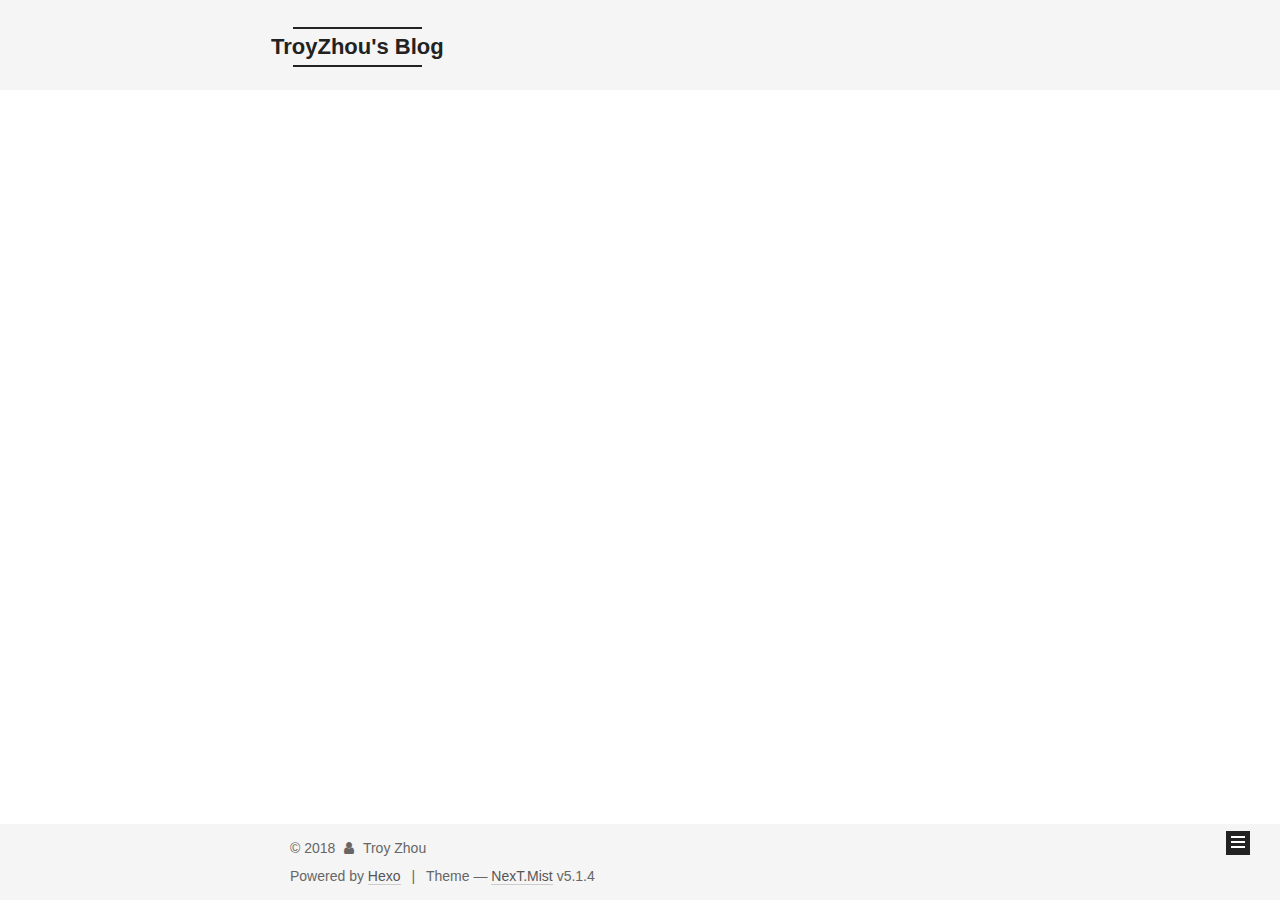
<file: archives/2018/index.html>
<!DOCTYPE html>



  


<html class="theme-next mist use-motion" lang="">
<head>
  <meta charset="UTF-8"/>
<meta http-equiv="X-UA-Compatible" content="IE=edge" />
<meta name="viewport" content="width=device-width, initial-scale=1, maximum-scale=1"/>
<meta name="theme-color" content="#222">









<meta http-equiv="Cache-Control" content="no-transform" />
<meta http-equiv="Cache-Control" content="no-siteapp" />
















  
  
  <link href="/lib/fancybox/source/jquery.fancybox.css?v=2.1.5" rel="stylesheet" type="text/css" />







<link href="/lib/font-awesome/css/font-awesome.min.css?v=4.6.2" rel="stylesheet" type="text/css" />

<link href="/css/main.css?v=5.1.4" rel="stylesheet" type="text/css" />


  <link rel="apple-touch-icon" sizes="180x180" href="/images/apple-touch-icon-next.png?v=5.1.4">


  <link rel="icon" type="image/png" sizes="32x32" href="/images/favicon-32x32-next.png?v=5.1.4">


  <link rel="icon" type="image/png" sizes="16x16" href="/images/favicon-16x16-next.png?v=5.1.4">


  <link rel="mask-icon" href="/images/logo.svg?v=5.1.4" color="#222">





  <meta name="keywords" content="Hexo, NexT" />










<meta property="og:type" content="website">
<meta property="og:title" content="TroyZhou&#39;s Blog">
<meta property="og:url" content="http://yoursite.com/archives/2018/index.html">
<meta property="og:site_name" content="TroyZhou&#39;s Blog">
<meta property="og:locale" content="default">
<meta name="twitter:card" content="summary">
<meta name="twitter:title" content="TroyZhou&#39;s Blog">



<script type="text/javascript" id="hexo.configurations">
  var NexT = window.NexT || {};
  var CONFIG = {
    root: '/',
    scheme: 'Mist',
    version: '5.1.4',
    sidebar: {"position":"left","display":"post","offset":12,"b2t":false,"scrollpercent":false,"onmobile":false},
    fancybox: true,
    tabs: true,
    motion: {"enable":true,"async":false,"transition":{"post_block":"fadeIn","post_header":"slideDownIn","post_body":"slideDownIn","coll_header":"slideLeftIn","sidebar":"slideUpIn"}},
    duoshuo: {
      userId: '0',
      author: 'Author'
    },
    algolia: {
      applicationID: '',
      apiKey: '',
      indexName: '',
      hits: {"per_page":10},
      labels: {"input_placeholder":"Search for Posts","hits_empty":"We didn't find any results for the search: ${query}","hits_stats":"${hits} results found in ${time} ms"}
    }
  };
</script>



  <link rel="canonical" href="http://yoursite.com/archives/2018/"/>





  <title>Archive | TroyZhou's Blog</title>
  








</head>

<body itemscope itemtype="http://schema.org/WebPage" lang="default">

  
  
    
  

  <div class="container sidebar-position-left page-archive">
    <div class="headband"></div>

    <header id="header" class="header" itemscope itemtype="http://schema.org/WPHeader">
      <div class="header-inner"><div class="site-brand-wrapper">
  <div class="site-meta ">
    

    <div class="custom-logo-site-title">
      <a href="/"  class="brand" rel="start">
        <span class="logo-line-before"><i></i></span>
        <span class="site-title">TroyZhou's Blog</span>
        <span class="logo-line-after"><i></i></span>
      </a>
    </div>
      
        <p class="site-subtitle"></p>
      
  </div>

  <div class="site-nav-toggle">
    <button>
      <span class="btn-bar"></span>
      <span class="btn-bar"></span>
      <span class="btn-bar"></span>
    </button>
  </div>
</div>

<nav class="site-nav">
  

  
    <ul id="menu" class="menu">
      
        
        <li class="menu-item menu-item-home">
          <a href="/" rel="section">
            
              <i class="menu-item-icon fa fa-fw fa-home"></i> <br />
            
            Home
          </a>
        </li>
      
        
        <li class="menu-item menu-item-tags">
          <a href="/tags/" rel="section">
            
              <i class="menu-item-icon fa fa-fw fa-tags"></i> <br />
            
            Tags
          </a>
        </li>
      
        
        <li class="menu-item menu-item-categories">
          <a href="/categories/" rel="section">
            
              <i class="menu-item-icon fa fa-fw fa-th"></i> <br />
            
            Categories
          </a>
        </li>
      
        
        <li class="menu-item menu-item-archives">
          <a href="/archives/" rel="section">
            
              <i class="menu-item-icon fa fa-fw fa-archive"></i> <br />
            
            Archives
          </a>
        </li>
      
        
        <li class="menu-item menu-item-schedule">
          <a href="/schedule/" rel="section">
            
              <i class="menu-item-icon fa fa-fw fa-calendar"></i> <br />
            
            Schedule
          </a>
        </li>
      

      
    </ul>
  

  
</nav>



 </div>
    </header>

    <main id="main" class="main">
      <div class="main-inner">
        <div class="content-wrap">
          <div id="content" class="content">
            

  
  
  
  <div class="post-block archive">
    <div id="posts" class="posts-collapse">
      <span class="archive-move-on"></span>

      <span class="archive-page-counter">
        
        
        
          
        
        Um..! 1 post. Keep on posting.
      </span>

      

        
        
        

        
          
          <div class="collection-title">
            <h1 class="archive-year" id="archive-year-2018">2018</h1>
          </div>
        
        

        

  <article class="post post-type-normal" itemscope itemtype="http://schema.org/Article">
    <header class="post-header">

      <h2 class="post-title">
        
            <a class="post-title-link" href="/2018/03/31/hello-world/" itemprop="url">
              
                <span itemprop="name">Hello World</span>
              
            </a>
        
      </h2>

      <div class="post-meta">
        <time class="post-time" itemprop="dateCreated"
              datetime="2018-03-31T17:21:29+08:00"
              content="2018-03-31" >
          03-31
        </time>
      </div>

    </header>
  </article>



      

    </div>
  </div>
  
  
  

  



          </div>
          


          

        </div>
        
          
  
  <div class="sidebar-toggle">
    <div class="sidebar-toggle-line-wrap">
      <span class="sidebar-toggle-line sidebar-toggle-line-first"></span>
      <span class="sidebar-toggle-line sidebar-toggle-line-middle"></span>
      <span class="sidebar-toggle-line sidebar-toggle-line-last"></span>
    </div>
  </div>

  <aside id="sidebar" class="sidebar">
    
    <div class="sidebar-inner">

      

      

      <section class="site-overview-wrap sidebar-panel sidebar-panel-active">
        <div class="site-overview">
          <div class="site-author motion-element" itemprop="author" itemscope itemtype="http://schema.org/Person">
            
              <p class="site-author-name" itemprop="name">Troy Zhou</p>
              <p class="site-description motion-element" itemprop="description"></p>
          </div>

          <nav class="site-state motion-element">

            
              <div class="site-state-item site-state-posts">
              
                <a href="/archives/">
              
                  <span class="site-state-item-count">1</span>
                  <span class="site-state-item-name">posts</span>
                </a>
              </div>
            

            

            

          </nav>

          

          

          
          

          
          

          

        </div>
      </section>

      

      

    </div>
  </aside>


        
      </div>
    </main>

    <footer id="footer" class="footer">
      <div class="footer-inner">
        <div class="copyright">&copy; <span itemprop="copyrightYear">2018</span>
  <span class="with-love">
    <i class="fa fa-user"></i>
  </span>
  <span class="author" itemprop="copyrightHolder">Troy Zhou</span>

  
</div>


  <div class="powered-by">Powered by <a class="theme-link" target="_blank" href="https://hexo.io">Hexo</a></div>



  <span class="post-meta-divider">|</span>



  <div class="theme-info">Theme &mdash; <a class="theme-link" target="_blank" href="https://github.com/iissnan/hexo-theme-next">NexT.Mist</a> v5.1.4</div>




        







        
      </div>
    </footer>

    
      <div class="back-to-top">
        <i class="fa fa-arrow-up"></i>
        
      </div>
    

    

  </div>

  

<script type="text/javascript">
  if (Object.prototype.toString.call(window.Promise) !== '[object Function]') {
    window.Promise = null;
  }
</script>









  












  
  
    <script type="text/javascript" src="/lib/jquery/index.js?v=2.1.3"></script>
  

  
  
    <script type="text/javascript" src="/lib/fastclick/lib/fastclick.min.js?v=1.0.6"></script>
  

  
  
    <script type="text/javascript" src="/lib/jquery_lazyload/jquery.lazyload.js?v=1.9.7"></script>
  

  
  
    <script type="text/javascript" src="/lib/velocity/velocity.min.js?v=1.2.1"></script>
  

  
  
    <script type="text/javascript" src="/lib/velocity/velocity.ui.min.js?v=1.2.1"></script>
  

  
  
    <script type="text/javascript" src="/lib/fancybox/source/jquery.fancybox.pack.js?v=2.1.5"></script>
  


  


  <script type="text/javascript" src="/js/src/utils.js?v=5.1.4"></script>

  <script type="text/javascript" src="/js/src/motion.js?v=5.1.4"></script>



  
  

  

  


  <script type="text/javascript" src="/js/src/bootstrap.js?v=5.1.4"></script>



  


  




	





  





  












  





  

  

  

  
  

  

  

  

</body>
</html>
</file>
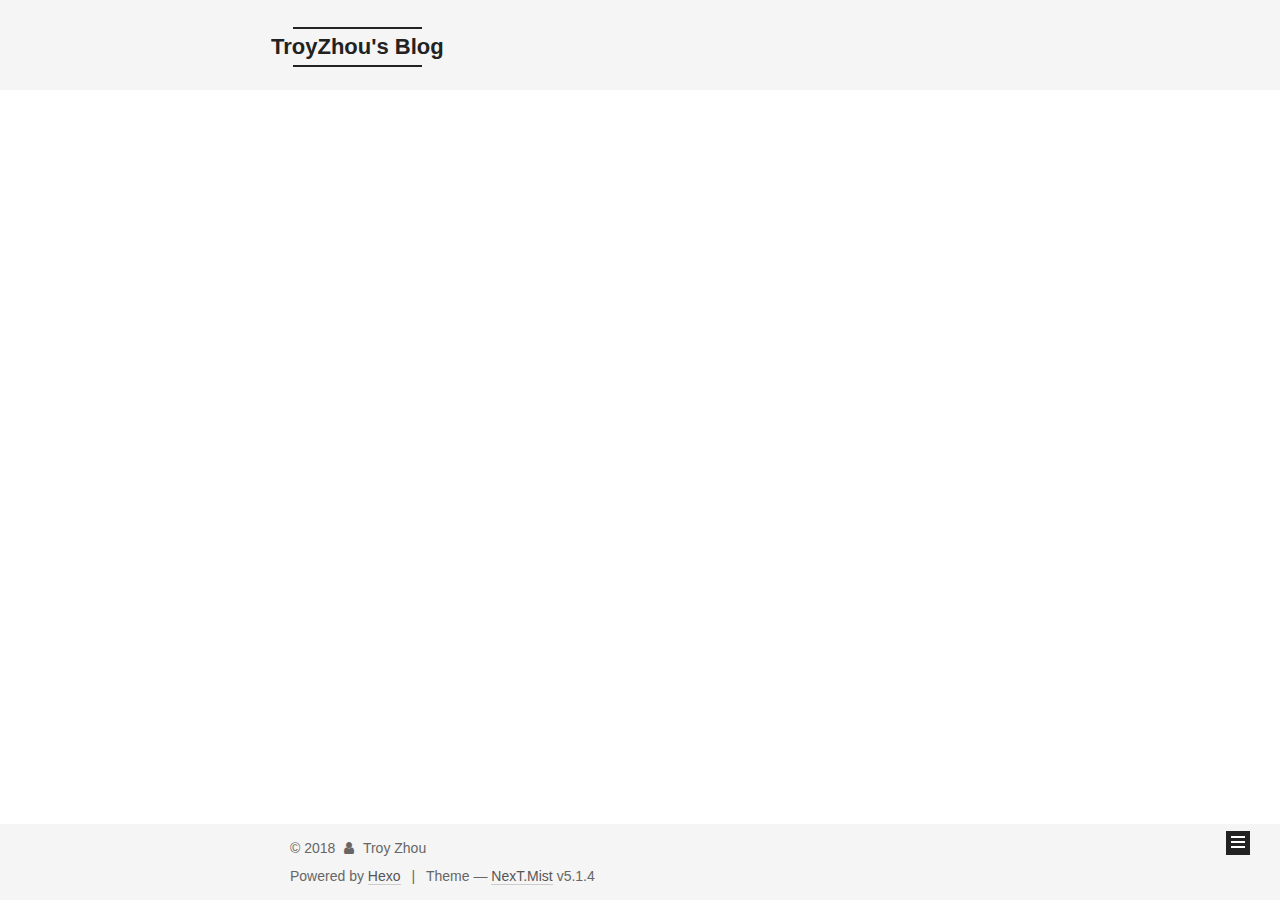
<file: archives/2018/03/index.html>
<!DOCTYPE html>



  


<html class="theme-next mist use-motion" lang="">
<head>
  <meta charset="UTF-8"/>
<meta http-equiv="X-UA-Compatible" content="IE=edge" />
<meta name="viewport" content="width=device-width, initial-scale=1, maximum-scale=1"/>
<meta name="theme-color" content="#222">









<meta http-equiv="Cache-Control" content="no-transform" />
<meta http-equiv="Cache-Control" content="no-siteapp" />
















  
  
  <link href="/lib/fancybox/source/jquery.fancybox.css?v=2.1.5" rel="stylesheet" type="text/css" />







<link href="/lib/font-awesome/css/font-awesome.min.css?v=4.6.2" rel="stylesheet" type="text/css" />

<link href="/css/main.css?v=5.1.4" rel="stylesheet" type="text/css" />


  <link rel="apple-touch-icon" sizes="180x180" href="/images/apple-touch-icon-next.png?v=5.1.4">


  <link rel="icon" type="image/png" sizes="32x32" href="/images/favicon-32x32-next.png?v=5.1.4">


  <link rel="icon" type="image/png" sizes="16x16" href="/images/favicon-16x16-next.png?v=5.1.4">


  <link rel="mask-icon" href="/images/logo.svg?v=5.1.4" color="#222">





  <meta name="keywords" content="Hexo, NexT" />










<meta property="og:type" content="website">
<meta property="og:title" content="TroyZhou&#39;s Blog">
<meta property="og:url" content="http://yoursite.com/archives/2018/03/index.html">
<meta property="og:site_name" content="TroyZhou&#39;s Blog">
<meta property="og:locale" content="default">
<meta name="twitter:card" content="summary">
<meta name="twitter:title" content="TroyZhou&#39;s Blog">



<script type="text/javascript" id="hexo.configurations">
  var NexT = window.NexT || {};
  var CONFIG = {
    root: '/',
    scheme: 'Mist',
    version: '5.1.4',
    sidebar: {"position":"left","display":"post","offset":12,"b2t":false,"scrollpercent":false,"onmobile":false},
    fancybox: true,
    tabs: true,
    motion: {"enable":true,"async":false,"transition":{"post_block":"fadeIn","post_header":"slideDownIn","post_body":"slideDownIn","coll_header":"slideLeftIn","sidebar":"slideUpIn"}},
    duoshuo: {
      userId: '0',
      author: 'Author'
    },
    algolia: {
      applicationID: '',
      apiKey: '',
      indexName: '',
      hits: {"per_page":10},
      labels: {"input_placeholder":"Search for Posts","hits_empty":"We didn't find any results for the search: ${query}","hits_stats":"${hits} results found in ${time} ms"}
    }
  };
</script>



  <link rel="canonical" href="http://yoursite.com/archives/2018/03/"/>





  <title>Archive | TroyZhou's Blog</title>
  








</head>

<body itemscope itemtype="http://schema.org/WebPage" lang="default">

  
  
    
  

  <div class="container sidebar-position-left page-archive">
    <div class="headband"></div>

    <header id="header" class="header" itemscope itemtype="http://schema.org/WPHeader">
      <div class="header-inner"><div class="site-brand-wrapper">
  <div class="site-meta ">
    

    <div class="custom-logo-site-title">
      <a href="/"  class="brand" rel="start">
        <span class="logo-line-before"><i></i></span>
        <span class="site-title">TroyZhou's Blog</span>
        <span class="logo-line-after"><i></i></span>
      </a>
    </div>
      
        <p class="site-subtitle"></p>
      
  </div>

  <div class="site-nav-toggle">
    <button>
      <span class="btn-bar"></span>
      <span class="btn-bar"></span>
      <span class="btn-bar"></span>
    </button>
  </div>
</div>

<nav class="site-nav">
  

  
    <ul id="menu" class="menu">
      
        
        <li class="menu-item menu-item-home">
          <a href="/" rel="section">
            
              <i class="menu-item-icon fa fa-fw fa-home"></i> <br />
            
            Home
          </a>
        </li>
      
        
        <li class="menu-item menu-item-tags">
          <a href="/tags/" rel="section">
            
              <i class="menu-item-icon fa fa-fw fa-tags"></i> <br />
            
            Tags
          </a>
        </li>
      
        
        <li class="menu-item menu-item-categories">
          <a href="/categories/" rel="section">
            
              <i class="menu-item-icon fa fa-fw fa-th"></i> <br />
            
            Categories
          </a>
        </li>
      
        
        <li class="menu-item menu-item-archives">
          <a href="/archives/" rel="section">
            
              <i class="menu-item-icon fa fa-fw fa-archive"></i> <br />
            
            Archives
          </a>
        </li>
      
        
        <li class="menu-item menu-item-schedule">
          <a href="/schedule/" rel="section">
            
              <i class="menu-item-icon fa fa-fw fa-calendar"></i> <br />
            
            Schedule
          </a>
        </li>
      

      
    </ul>
  

  
</nav>



 </div>
    </header>

    <main id="main" class="main">
      <div class="main-inner">
        <div class="content-wrap">
          <div id="content" class="content">
            

  
  
  
  <div class="post-block archive">
    <div id="posts" class="posts-collapse">
      <span class="archive-move-on"></span>

      <span class="archive-page-counter">
        
        
        
          
        
        Um..! 1 post. Keep on posting.
      </span>

      

        
        
        

        
          
          <div class="collection-title">
            <h1 class="archive-year" id="archive-year-2018">2018</h1>
          </div>
        
        

        

  <article class="post post-type-normal" itemscope itemtype="http://schema.org/Article">
    <header class="post-header">

      <h2 class="post-title">
        
            <a class="post-title-link" href="/2018/03/31/hello-world/" itemprop="url">
              
                <span itemprop="name">Hello World</span>
              
            </a>
        
      </h2>

      <div class="post-meta">
        <time class="post-time" itemprop="dateCreated"
              datetime="2018-03-31T17:21:29+08:00"
              content="2018-03-31" >
          03-31
        </time>
      </div>

    </header>
  </article>



      

    </div>
  </div>
  
  
  

  



          </div>
          


          

        </div>
        
          
  
  <div class="sidebar-toggle">
    <div class="sidebar-toggle-line-wrap">
      <span class="sidebar-toggle-line sidebar-toggle-line-first"></span>
      <span class="sidebar-toggle-line sidebar-toggle-line-middle"></span>
      <span class="sidebar-toggle-line sidebar-toggle-line-last"></span>
    </div>
  </div>

  <aside id="sidebar" class="sidebar">
    
    <div class="sidebar-inner">

      

      

      <section class="site-overview-wrap sidebar-panel sidebar-panel-active">
        <div class="site-overview">
          <div class="site-author motion-element" itemprop="author" itemscope itemtype="http://schema.org/Person">
            
              <p class="site-author-name" itemprop="name">Troy Zhou</p>
              <p class="site-description motion-element" itemprop="description"></p>
          </div>

          <nav class="site-state motion-element">

            
              <div class="site-state-item site-state-posts">
              
                <a href="/archives/">
              
                  <span class="site-state-item-count">1</span>
                  <span class="site-state-item-name">posts</span>
                </a>
              </div>
            

            

            

          </nav>

          

          

          
          

          
          

          

        </div>
      </section>

      

      

    </div>
  </aside>


        
      </div>
    </main>

    <footer id="footer" class="footer">
      <div class="footer-inner">
        <div class="copyright">&copy; <span itemprop="copyrightYear">2018</span>
  <span class="with-love">
    <i class="fa fa-user"></i>
  </span>
  <span class="author" itemprop="copyrightHolder">Troy Zhou</span>

  
</div>


  <div class="powered-by">Powered by <a class="theme-link" target="_blank" href="https://hexo.io">Hexo</a></div>



  <span class="post-meta-divider">|</span>



  <div class="theme-info">Theme &mdash; <a class="theme-link" target="_blank" href="https://github.com/iissnan/hexo-theme-next">NexT.Mist</a> v5.1.4</div>




        







        
      </div>
    </footer>

    
      <div class="back-to-top">
        <i class="fa fa-arrow-up"></i>
        
      </div>
    

    

  </div>

  

<script type="text/javascript">
  if (Object.prototype.toString.call(window.Promise) !== '[object Function]') {
    window.Promise = null;
  }
</script>









  












  
  
    <script type="text/javascript" src="/lib/jquery/index.js?v=2.1.3"></script>
  

  
  
    <script type="text/javascript" src="/lib/fastclick/lib/fastclick.min.js?v=1.0.6"></script>
  

  
  
    <script type="text/javascript" src="/lib/jquery_lazyload/jquery.lazyload.js?v=1.9.7"></script>
  

  
  
    <script type="text/javascript" src="/lib/velocity/velocity.min.js?v=1.2.1"></script>
  

  
  
    <script type="text/javascript" src="/lib/velocity/velocity.ui.min.js?v=1.2.1"></script>
  

  
  
    <script type="text/javascript" src="/lib/fancybox/source/jquery.fancybox.pack.js?v=2.1.5"></script>
  


  


  <script type="text/javascript" src="/js/src/utils.js?v=5.1.4"></script>

  <script type="text/javascript" src="/js/src/motion.js?v=5.1.4"></script>



  
  

  

  


  <script type="text/javascript" src="/js/src/bootstrap.js?v=5.1.4"></script>



  


  




	





  





  












  





  

  

  

  
  

  

  

  

</body>
</html>
</file>
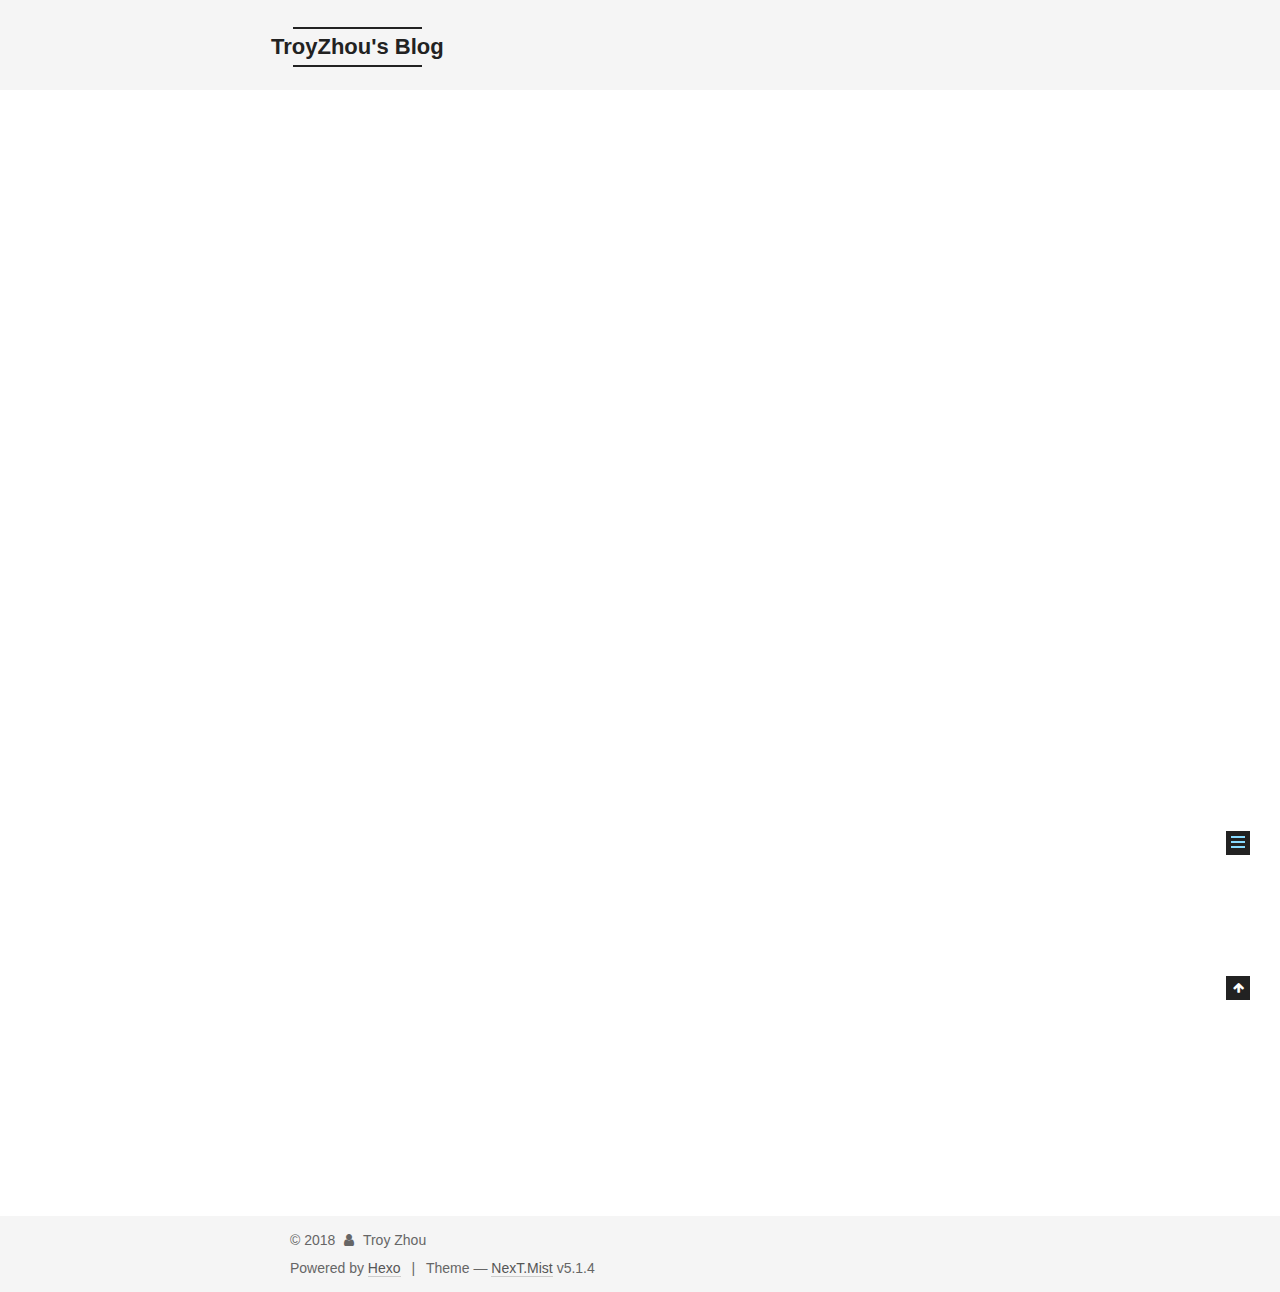
<file: 2018/03/31/hello-world/index.html>
<!DOCTYPE html>



  


<html class="theme-next mist use-motion" lang="">
<head>
  <meta charset="UTF-8"/>
<meta http-equiv="X-UA-Compatible" content="IE=edge" />
<meta name="viewport" content="width=device-width, initial-scale=1, maximum-scale=1"/>
<meta name="theme-color" content="#222">









<meta http-equiv="Cache-Control" content="no-transform" />
<meta http-equiv="Cache-Control" content="no-siteapp" />
















  
  
  <link href="/lib/fancybox/source/jquery.fancybox.css?v=2.1.5" rel="stylesheet" type="text/css" />







<link href="/lib/font-awesome/css/font-awesome.min.css?v=4.6.2" rel="stylesheet" type="text/css" />

<link href="/css/main.css?v=5.1.4" rel="stylesheet" type="text/css" />


  <link rel="apple-touch-icon" sizes="180x180" href="/images/apple-touch-icon-next.png?v=5.1.4">


  <link rel="icon" type="image/png" sizes="32x32" href="/images/favicon-32x32-next.png?v=5.1.4">


  <link rel="icon" type="image/png" sizes="16x16" href="/images/favicon-16x16-next.png?v=5.1.4">


  <link rel="mask-icon" href="/images/logo.svg?v=5.1.4" color="#222">





  <meta name="keywords" content="Hexo, NexT" />










<meta name="description" content="Welcome to Hexo! This is your very first post. Check documentation for more info. If you get any problems when using Hexo, you can find the answer in troubleshooting or you can ask me on GitHub. Quick">
<meta property="og:type" content="article">
<meta property="og:title" content="Hello World">
<meta property="og:url" content="http://yoursite.com/2018/03/31/hello-world/index.html">
<meta property="og:site_name" content="TroyZhou&#39;s Blog">
<meta property="og:description" content="Welcome to Hexo! This is your very first post. Check documentation for more info. If you get any problems when using Hexo, you can find the answer in troubleshooting or you can ask me on GitHub. Quick">
<meta property="og:locale" content="default">
<meta property="og:updated_time" content="2018-03-31T09:21:29.375Z">
<meta name="twitter:card" content="summary">
<meta name="twitter:title" content="Hello World">
<meta name="twitter:description" content="Welcome to Hexo! This is your very first post. Check documentation for more info. If you get any problems when using Hexo, you can find the answer in troubleshooting or you can ask me on GitHub. Quick">



<script type="text/javascript" id="hexo.configurations">
  var NexT = window.NexT || {};
  var CONFIG = {
    root: '/',
    scheme: 'Mist',
    version: '5.1.4',
    sidebar: {"position":"left","display":"post","offset":12,"b2t":false,"scrollpercent":false,"onmobile":false},
    fancybox: true,
    tabs: true,
    motion: {"enable":true,"async":false,"transition":{"post_block":"fadeIn","post_header":"slideDownIn","post_body":"slideDownIn","coll_header":"slideLeftIn","sidebar":"slideUpIn"}},
    duoshuo: {
      userId: '0',
      author: 'Author'
    },
    algolia: {
      applicationID: '',
      apiKey: '',
      indexName: '',
      hits: {"per_page":10},
      labels: {"input_placeholder":"Search for Posts","hits_empty":"We didn't find any results for the search: ${query}","hits_stats":"${hits} results found in ${time} ms"}
    }
  };
</script>



  <link rel="canonical" href="http://yoursite.com/2018/03/31/hello-world/"/>





  <title>Hello World | TroyZhou's Blog</title>
  








</head>

<body itemscope itemtype="http://schema.org/WebPage" lang="default">

  
  
    
  

  <div class="container sidebar-position-left page-post-detail">
    <div class="headband"></div>

    <header id="header" class="header" itemscope itemtype="http://schema.org/WPHeader">
      <div class="header-inner"><div class="site-brand-wrapper">
  <div class="site-meta ">
    

    <div class="custom-logo-site-title">
      <a href="/"  class="brand" rel="start">
        <span class="logo-line-before"><i></i></span>
        <span class="site-title">TroyZhou's Blog</span>
        <span class="logo-line-after"><i></i></span>
      </a>
    </div>
      
        <p class="site-subtitle"></p>
      
  </div>

  <div class="site-nav-toggle">
    <button>
      <span class="btn-bar"></span>
      <span class="btn-bar"></span>
      <span class="btn-bar"></span>
    </button>
  </div>
</div>

<nav class="site-nav">
  

  
    <ul id="menu" class="menu">
      
        
        <li class="menu-item menu-item-home">
          <a href="/" rel="section">
            
              <i class="menu-item-icon fa fa-fw fa-home"></i> <br />
            
            Home
          </a>
        </li>
      
        
        <li class="menu-item menu-item-tags">
          <a href="/tags/" rel="section">
            
              <i class="menu-item-icon fa fa-fw fa-tags"></i> <br />
            
            Tags
          </a>
        </li>
      
        
        <li class="menu-item menu-item-categories">
          <a href="/categories/" rel="section">
            
              <i class="menu-item-icon fa fa-fw fa-th"></i> <br />
            
            Categories
          </a>
        </li>
      
        
        <li class="menu-item menu-item-archives">
          <a href="/archives/" rel="section">
            
              <i class="menu-item-icon fa fa-fw fa-archive"></i> <br />
            
            Archives
          </a>
        </li>
      
        
        <li class="menu-item menu-item-schedule">
          <a href="/schedule/" rel="section">
            
              <i class="menu-item-icon fa fa-fw fa-calendar"></i> <br />
            
            Schedule
          </a>
        </li>
      

      
    </ul>
  

  
</nav>



 </div>
    </header>

    <main id="main" class="main">
      <div class="main-inner">
        <div class="content-wrap">
          <div id="content" class="content">
            

  <div id="posts" class="posts-expand">
    

  

  
  
  

  <article class="post post-type-normal" itemscope itemtype="http://schema.org/Article">
  
  
  
  <div class="post-block">
    <link itemprop="mainEntityOfPage" href="http://yoursite.com/2018/03/31/hello-world/">

    <span hidden itemprop="author" itemscope itemtype="http://schema.org/Person">
      <meta itemprop="name" content="Troy Zhou">
      <meta itemprop="description" content="">
      <meta itemprop="image" content="/images/avatar.gif">
    </span>

    <span hidden itemprop="publisher" itemscope itemtype="http://schema.org/Organization">
      <meta itemprop="name" content="TroyZhou's Blog">
    </span>

    
      <header class="post-header">

        
        
          <h1 class="post-title" itemprop="name headline">Hello World</h1>
        

        <div class="post-meta">
          <span class="post-time">
            
              <span class="post-meta-item-icon">
                <i class="fa fa-calendar-o"></i>
              </span>
              
                <span class="post-meta-item-text">Posted on</span>
              
              <time title="Post created" itemprop="dateCreated datePublished" datetime="2018-03-31T17:21:29+08:00">
                2018-03-31
              </time>
            

            

            
          </span>

          

          
            
          

          
          

          

          

          

        </div>
      </header>
    

    
    
    
    <div class="post-body" itemprop="articleBody">

      
      

      
        <p>Welcome to <a href="https://hexo.io/" target="_blank" rel="noopener">Hexo</a>! This is your very first post. Check <a href="https://hexo.io/docs/" target="_blank" rel="noopener">documentation</a> for more info. If you get any problems when using Hexo, you can find the answer in <a href="https://hexo.io/docs/troubleshooting.html" target="_blank" rel="noopener">troubleshooting</a> or you can ask me on <a href="https://github.com/hexojs/hexo/issues" target="_blank" rel="noopener">GitHub</a>.</p>
<h2 id="Quick-Start"><a href="#Quick-Start" class="headerlink" title="Quick Start"></a>Quick Start</h2><h3 id="Create-a-new-post"><a href="#Create-a-new-post" class="headerlink" title="Create a new post"></a>Create a new post</h3><figure class="highlight bash"><table><tr><td class="gutter"><pre><span class="line">1</span><br></pre></td><td class="code"><pre><span class="line">$ hexo new <span class="string">"My New Post"</span></span><br></pre></td></tr></table></figure>
<p>More info: <a href="https://hexo.io/docs/writing.html" target="_blank" rel="noopener">Writing</a></p>
<h3 id="Run-server"><a href="#Run-server" class="headerlink" title="Run server"></a>Run server</h3><figure class="highlight bash"><table><tr><td class="gutter"><pre><span class="line">1</span><br></pre></td><td class="code"><pre><span class="line">$ hexo server</span><br></pre></td></tr></table></figure>
<p>More info: <a href="https://hexo.io/docs/server.html" target="_blank" rel="noopener">Server</a></p>
<h3 id="Generate-static-files"><a href="#Generate-static-files" class="headerlink" title="Generate static files"></a>Generate static files</h3><figure class="highlight bash"><table><tr><td class="gutter"><pre><span class="line">1</span><br></pre></td><td class="code"><pre><span class="line">$ hexo generate</span><br></pre></td></tr></table></figure>
<p>More info: <a href="https://hexo.io/docs/generating.html" target="_blank" rel="noopener">Generating</a></p>
<h3 id="Deploy-to-remote-sites"><a href="#Deploy-to-remote-sites" class="headerlink" title="Deploy to remote sites"></a>Deploy to remote sites</h3><figure class="highlight bash"><table><tr><td class="gutter"><pre><span class="line">1</span><br></pre></td><td class="code"><pre><span class="line">$ hexo deploy</span><br></pre></td></tr></table></figure>
<p>More info: <a href="https://hexo.io/docs/deployment.html" target="_blank" rel="noopener">Deployment</a></p>

      
    </div>
    
    
    

    

    

    

    <footer class="post-footer">
      

      
      
      

      

      
      
    </footer>
  </div>
  
  
  
  </article>



    <div class="post-spread">
      
    </div>
  </div>


          </div>
          


          

  



        </div>
        
          
  
  <div class="sidebar-toggle">
    <div class="sidebar-toggle-line-wrap">
      <span class="sidebar-toggle-line sidebar-toggle-line-first"></span>
      <span class="sidebar-toggle-line sidebar-toggle-line-middle"></span>
      <span class="sidebar-toggle-line sidebar-toggle-line-last"></span>
    </div>
  </div>

  <aside id="sidebar" class="sidebar">
    
    <div class="sidebar-inner">

      

      
        <ul class="sidebar-nav motion-element">
          <li class="sidebar-nav-toc sidebar-nav-active" data-target="post-toc-wrap">
            Table of Contents
          </li>
          <li class="sidebar-nav-overview" data-target="site-overview-wrap">
            Overview
          </li>
        </ul>
      

      <section class="site-overview-wrap sidebar-panel">
        <div class="site-overview">
          <div class="site-author motion-element" itemprop="author" itemscope itemtype="http://schema.org/Person">
            
              <p class="site-author-name" itemprop="name">Troy Zhou</p>
              <p class="site-description motion-element" itemprop="description"></p>
          </div>

          <nav class="site-state motion-element">

            
              <div class="site-state-item site-state-posts">
              
                <a href="/archives/">
              
                  <span class="site-state-item-count">1</span>
                  <span class="site-state-item-name">posts</span>
                </a>
              </div>
            

            

            

          </nav>

          

          

          
          

          
          

          

        </div>
      </section>

      
      <!--noindex-->
        <section class="post-toc-wrap motion-element sidebar-panel sidebar-panel-active">
          <div class="post-toc">

            
              
            

            
              <div class="post-toc-content"><ol class="nav"><li class="nav-item nav-level-2"><a class="nav-link" href="#Quick-Start"><span class="nav-number">1.</span> <span class="nav-text">Quick Start</span></a><ol class="nav-child"><li class="nav-item nav-level-3"><a class="nav-link" href="#Create-a-new-post"><span class="nav-number">1.1.</span> <span class="nav-text">Create a new post</span></a></li><li class="nav-item nav-level-3"><a class="nav-link" href="#Run-server"><span class="nav-number">1.2.</span> <span class="nav-text">Run server</span></a></li><li class="nav-item nav-level-3"><a class="nav-link" href="#Generate-static-files"><span class="nav-number">1.3.</span> <span class="nav-text">Generate static files</span></a></li><li class="nav-item nav-level-3"><a class="nav-link" href="#Deploy-to-remote-sites"><span class="nav-number">1.4.</span> <span class="nav-text">Deploy to remote sites</span></a></li></ol></li></ol></div>
            

          </div>
        </section>
      <!--/noindex-->
      

      

    </div>
  </aside>


        
      </div>
    </main>

    <footer id="footer" class="footer">
      <div class="footer-inner">
        <div class="copyright">&copy; <span itemprop="copyrightYear">2018</span>
  <span class="with-love">
    <i class="fa fa-user"></i>
  </span>
  <span class="author" itemprop="copyrightHolder">Troy Zhou</span>

  
</div>


  <div class="powered-by">Powered by <a class="theme-link" target="_blank" href="https://hexo.io">Hexo</a></div>



  <span class="post-meta-divider">|</span>



  <div class="theme-info">Theme &mdash; <a class="theme-link" target="_blank" href="https://github.com/iissnan/hexo-theme-next">NexT.Mist</a> v5.1.4</div>




        







        
      </div>
    </footer>

    
      <div class="back-to-top">
        <i class="fa fa-arrow-up"></i>
        
      </div>
    

    

  </div>

  

<script type="text/javascript">
  if (Object.prototype.toString.call(window.Promise) !== '[object Function]') {
    window.Promise = null;
  }
</script>









  












  
  
    <script type="text/javascript" src="/lib/jquery/index.js?v=2.1.3"></script>
  

  
  
    <script type="text/javascript" src="/lib/fastclick/lib/fastclick.min.js?v=1.0.6"></script>
  

  
  
    <script type="text/javascript" src="/lib/jquery_lazyload/jquery.lazyload.js?v=1.9.7"></script>
  

  
  
    <script type="text/javascript" src="/lib/velocity/velocity.min.js?v=1.2.1"></script>
  

  
  
    <script type="text/javascript" src="/lib/velocity/velocity.ui.min.js?v=1.2.1"></script>
  

  
  
    <script type="text/javascript" src="/lib/fancybox/source/jquery.fancybox.pack.js?v=2.1.5"></script>
  


  


  <script type="text/javascript" src="/js/src/utils.js?v=5.1.4"></script>

  <script type="text/javascript" src="/js/src/motion.js?v=5.1.4"></script>



  
  

  
  <script type="text/javascript" src="/js/src/scrollspy.js?v=5.1.4"></script>
<script type="text/javascript" src="/js/src/post-details.js?v=5.1.4"></script>



  


  <script type="text/javascript" src="/js/src/bootstrap.js?v=5.1.4"></script>



  


  




	





  





  












  





  

  

  

  
  

  

  

  

</body>
</html>
</file>
<file: css/main.css>
/* normalize.css v3.0.2 | MIT License | git.io/normalize */
html {
  font-family: sans-serif; /* 1 */
  -ms-text-size-adjust: 100%; /* 2 */
  -webkit-text-size-adjust: 100%; /* 2 */
}
body {
  margin: 0;
}
article,
aside,
details,
figcaption,
figure,
footer,
header,
hgroup,
main,
menu,
nav,
section,
summary {
  display: block;
}
audio,
canvas,
progress,
video {
  display: inline-block; /* 1 */
  vertical-align: baseline; /* 2 */
}
audio:not([controls]) {
  display: none;
  height: 0;
}
[hidden],
template {
  display: none;
}
a {
  background-color: transparent;
}
a:active,
a:hover {
  outline: 0;
}
abbr[title] {
  border-bottom: 1px dotted;
}
b,
strong {
  font-weight: bold;
}
dfn {
  font-style: italic;
}
h1 {
  font-size: 2em;
  margin: 0.67em 0;
}
mark {
  background: #ff0;
  color: #000;
}
small {
  font-size: 80%;
}
sub,
sup {
  font-size: 75%;
  line-height: 0;
  position: relative;
  vertical-align: baseline;
}
sup {
  top: -0.5em;
}
sub {
  bottom: -0.25em;
}
img {
  border: 0;
}
svg:not(:root) {
  overflow: hidden;
}
figure {
  margin: 1em 40px;
}
hr {
  -moz-box-sizing: content-box;
  box-sizing: content-box;
  height: 0;
}
pre {
  overflow: auto;
}
code,
kbd,
pre,
samp {
  font-family: monospace, monospace;
  font-size: 1em;
}
button,
input,
optgroup,
select,
textarea {
  color: inherit; /* 1 */
  font: inherit; /* 2 */
  margin: 0; /* 3 */
}
button {
  overflow: visible;
}
button,
select {
  text-transform: none;
}
button,
html input[type="button"],
input[type="reset"],
input[type="submit"] {
  -webkit-appearance: button; /* 2 */
  cursor: pointer; /* 3 */
}
button[disabled],
html input[disabled] {
  cursor: default;
}
button::-moz-focus-inner,
input::-moz-focus-inner {
  border: 0;
  padding: 0;
}
input {
  line-height: normal;
}
input[type="checkbox"],
input[type="radio"] {
  box-sizing: border-box; /* 1 */
  padding: 0; /* 2 */
}
input[type="number"]::-webkit-inner-spin-button,
input[type="number"]::-webkit-outer-spin-button {
  height: auto;
}
input[type="search"] {
  -webkit-appearance: textfield; /* 1 */
  -moz-box-sizing: content-box;
  -webkit-box-sizing: content-box; /* 2 */
  box-sizing: content-box;
}
input[type="search"]::-webkit-search-cancel-button,
input[type="search"]::-webkit-search-decoration {
  -webkit-appearance: none;
}
fieldset {
  border: 1px solid #c0c0c0;
  margin: 0 2px;
  padding: 0.35em 0.625em 0.75em;
}
legend {
  border: 0; /* 1 */
  padding: 0; /* 2 */
}
textarea {
  overflow: auto;
}
optgroup {
  font-weight: bold;
}
table {
  border-collapse: collapse;
  border-spacing: 0;
}
td,
th {
  padding: 0;
}
::selection {
  background: #262a30;
  color: #fff;
}
body {
  position: relative;
  font-family: 'Lato', "PingFang SC", "Microsoft YaHei", sans-serif;
  font-size: 14px;
  line-height: 2;
  color: #555;
  background: #fff;
}
@media (max-width: 767px) {
  body {
    padding-right: 0 !important;
  }
}
@media (min-width: 768px) and (max-width: 991px) {
  body {
    padding-right: 0 !important;
  }
}
@media (min-width: 1600px) {
  body {
    font-size: 16px;
  }
}
h1,
h2,
h3,
h4,
h5,
h6 {
  margin: 0;
  padding: 0;
  font-weight: bold;
  line-height: 1.5;
  font-family: 'Lato', "PingFang SC", "Microsoft YaHei", sans-serif;
}
h2,
h3,
h4,
h5,
h6 {
  margin: 20px 0 15px;
}
h1 {
  font-size: 24px;
}
@media (max-width: 767px) {
  h1 {
    font-size: 20px;
  }
}
h2 {
  font-size: 22px;
}
@media (max-width: 767px) {
  h2 {
    font-size: 18px;
  }
}
h3 {
  font-size: 20px;
}
@media (max-width: 767px) {
  h3 {
    font-size: 16px;
  }
}
h4 {
  font-size: 18px;
}
@media (max-width: 767px) {
  h4 {
    font-size: 14px;
  }
}
h5 {
  font-size: 16px;
}
@media (max-width: 767px) {
  h5 {
    font-size: 12px;
  }
}
h6 {
  font-size: 14px;
}
@media (max-width: 767px) {
  h6 {
    font-size: 10px;
  }
}
p {
  margin: 0 0 20px 0;
}
a {
  color: #555;
  text-decoration: none;
  outline: none;
  border-bottom: 1px solid #999;
  word-wrap: break-word;
}
a:hover {
  color: #222;
  border-bottom-color: #222;
}
blockquote {
  margin: 0;
  padding: 0;
}
img {
  display: block;
  margin: auto;
  max-width: 100%;
  height: auto;
}
hr {
  margin: 40px 0;
  height: 3px;
  border: none;
  background-color: #ddd;
  background-image: repeating-linear-gradient(-45deg, #fff, #fff 4px, transparent 4px, transparent 8px);
}
blockquote {
  padding: 0 15px;
  color: #666;
  border-left: 4px solid #ddd;
}
blockquote cite::before {
  content: "-";
  padding: 0 5px;
}
dt {
  font-weight: 700;
}
dd {
  margin: 0;
  padding: 0;
}
kbd {
  border: 1px solid #ccc;
  border-radius: 0.2em;
  box-shadow: 0.1em 0.1em 0.2em rgba(0,0,0,0.1);
  background-color: #f9f9f9;
  font-family: inherit;
  background-image: -webkit-linear-gradient(top, #eee, #fff, #eee);
  padding: 0.1em 0.3em;
  white-space: nowrap;
}
.text-left {
  text-align: left;
}
.text-center {
  text-align: center;
}
.text-right {
  text-align: right;
}
.text-justify {
  text-align: justify;
}
.text-nowrap {
  white-space: nowrap;
}
.text-lowercase {
  text-transform: lowercase;
}
.text-uppercase {
  text-transform: uppercase;
}
.text-capitalize {
  text-transform: capitalize;
}
.center-block {
  display: block;
  margin-left: auto;
  margin-right: auto;
}
.clearfix:before,
.clearfix:after {
  content: " ";
  display: table;
}
.clearfix:after {
  clear: both;
}
.pullquote {
  width: 45%;
}
.pullquote.left {
  float: left;
  margin-left: 5px;
  margin-right: 10px;
}
.pullquote.right {
  float: right;
  margin-left: 10px;
  margin-right: 5px;
}
.affix.affix.affix {
  position: fixed;
}
.translation {
  margin-top: -20px;
  font-size: 14px;
  color: #999;
}
.scrollbar-measure {
  width: 100px;
  height: 100px;
  overflow: scroll;
  position: absolute;
  top: -9999px;
}
.use-motion .motion-element {
  opacity: 0;
}
table {
  margin: 20px 0;
  width: 100%;
  border-collapse: collapse;
  border-spacing: 0;
  border: 1px solid #ddd;
  font-size: 14px;
  table-layout: fixed;
  word-wrap: break-all;
}
table>tbody>tr:nth-of-type(odd) {
  background-color: #f9f9f9;
}
table>tbody>tr:hover {
  background-color: #f5f5f5;
}
caption,
th,
td {
  padding: 8px;
  text-align: left;
  vertical-align: middle;
  font-weight: normal;
}
th,
td {
  border-bottom: 3px solid #ddd;
  border-right: 1px solid #eee;
}
th {
  padding-bottom: 10px;
  font-weight: 700;
}
td {
  border-bottom-width: 1px;
}
html,
body {
  height: 100%;
}
.container {
  position: relative;
  min-height: 100%;
}
.header-inner {
  margin: 0 auto;
  padding: 100px 0 70px;
  width: 700px;
}
@media (min-width: 1600px) {
  .container .header-inner {
    width: 900px;
  }
}
.main {
  padding-bottom: 150px;
}
.main-inner {
  margin: 0 auto;
  width: 700px;
}
@media (min-width: 1600px) {
  .container .main-inner {
    width: 900px;
  }
}
.footer {
  position: absolute;
  left: 0;
  bottom: 0;
  width: 100%;
  min-height: 50px;
}
.footer-inner {
  box-sizing: border-box;
  margin: 20px auto;
  width: 700px;
}
@media (min-width: 1600px) {
  .container .footer-inner {
    width: 900px;
  }
}
pre,
.highlight {
  overflow: auto;
  margin: 20px 0;
  padding: 0;
  font-size: 13px;
  color: #4d4d4c;
  background: #f7f7f7;
  line-height: 1.6;
}
pre,
code {
  font-family: consolas, Menlo, "PingFang SC", "Microsoft YaHei", monospace;
}
code {
  padding: 2px 4px;
  word-wrap: break-word;
  color: #555;
  background: #eee;
  border-radius: 3px;
  font-size: 13px;
}
pre {
  padding: 10px;
}
pre code {
  padding: 0;
  color: #4d4d4c;
  background: none;
  text-shadow: none;
}
.highlight {
  border-radius: 1px;
}
.highlight pre {
  border: none;
  margin: 0;
  padding: 10px 0;
}
.highlight table {
  margin: 0;
  width: auto;
  border: none;
}
.highlight td {
  border: none;
  padding: 0;
}
.highlight figcaption {
  font-size: 1em;
  color: #4d4d4c;
  line-height: 1em;
  margin-bottom: 1em;
}
.highlight figcaption:before,
.highlight figcaption:after {
  content: " ";
  display: table;
}
.highlight figcaption:after {
  clear: both;
}
.highlight figcaption a {
  float: right;
  color: #4d4d4c;
}
.highlight figcaption a:hover {
  border-bottom-color: #4d4d4c;
}
.highlight .gutter pre {
  padding-left: 10px;
  padding-right: 10px;
  color: #869194;
  text-align: right;
  background-color: #eff2f3;
}
.highlight .code pre {
  width: 100%;
  padding-left: 10px;
  padding-right: 10px;
  background-color: #f7f7f7;
}
.highlight .line {
  height: 20px;
}
.gutter {
  -webkit-user-select: none;
  -moz-user-select: none;
  -ms-user-select: none;
  user-select: none;
}
.gist table {
  width: auto;
}
.gist table td {
  border: none;
}
pre .deletion {
  background: #fdd;
}
pre .addition {
  background: #dfd;
}
pre .meta {
  color: #8959a8;
}
pre .comment {
  color: #8e908c;
}
pre .variable,
pre .attribute,
pre .tag,
pre .regexp,
pre .ruby .constant,
pre .xml .tag .title,
pre .xml .pi,
pre .xml .doctype,
pre .html .doctype,
pre .css .id,
pre .css .class,
pre .css .pseudo {
  color: #c82829;
}
pre .number,
pre .preprocessor,
pre .built_in,
pre .literal,
pre .params,
pre .constant,
pre .command {
  color: #f5871f;
}
pre .ruby .class .title,
pre .css .rules .attribute,
pre .string,
pre .value,
pre .inheritance,
pre .header,
pre .ruby .symbol,
pre .xml .cdata,
pre .special,
pre .number,
pre .formula {
  color: #718c00;
}
pre .title,
pre .css .hexcolor {
  color: #3e999f;
}
pre .function,
pre .python .decorator,
pre .python .title,
pre .ruby .function .title,
pre .ruby .title .keyword,
pre .perl .sub,
pre .javascript .title,
pre .coffeescript .title {
  color: #4271ae;
}
pre .keyword,
pre .javascript .function {
  color: #8959a8;
}
.full-image.full-image.full-image.full-image {
  border: none;
  max-width: 100%;
  width: auto;
  margin: 20px auto 25px;
}
@media (min-width: 992px) {
  .full-image.full-image.full-image.full-image {
    max-width: none;
    width: 110%;
    margin: 25px -5%;
  }
}
.blockquote-center,
.page-home .post-type-quote blockquote,
.page-post-detail .post-type-quote blockquote {
  position: relative;
  margin: 40px 0;
  padding: 0;
  border-left: none;
  text-align: center;
}
.blockquote-center::before,
.page-home .post-type-quote blockquote::before,
.page-post-detail .post-type-quote blockquote::before,
.blockquote-center::after,
.page-home .post-type-quote blockquote::after,
.page-post-detail .post-type-quote blockquote::after {
  position: absolute;
  content: ' ';
  display: block;
  width: 100%;
  height: 24px;
  opacity: 0.2;
  background-repeat: no-repeat;
  background-position: 0 -6px;
  background-size: 22px 22px;
}
.blockquote-center::before,
.page-home .post-type-quote blockquote::before,
.page-post-detail .post-type-quote blockquote::before {
  top: -20px;
  background-image: url("../images/quote-l.svg");
  border-top: 1px solid #ccc;
}
.blockquote-center::after,
.page-home .post-type-quote blockquote::after,
.page-post-detail .post-type-quote blockquote::after {
  bottom: -20px;
  background-image: url("../images/quote-r.svg");
  border-bottom: 1px solid #ccc;
  background-position: 100% 8px;
}
.blockquote-center p,
.page-home .post-type-quote blockquote p,
.page-post-detail .post-type-quote blockquote p,
.blockquote-center div,
.page-home .post-type-quote blockquote div,
.page-post-detail .post-type-quote blockquote div {
  text-align: center;
}
.post .post-body .group-picture img {
  box-sizing: border-box;
  padding: 0 3px;
  border: none;
}
.post .group-picture-row {
  overflow: hidden;
  margin-top: 6px;
}
.post .group-picture-row:first-child {
  margin-top: 0;
}
.post .group-picture-column {
  float: left;
}
.page-post-detail .post-body .group-picture-column {
  float: none;
  margin-top: 10px;
  width: auto !important;
}
.page-post-detail .post-body .group-picture-column img {
  margin: 0 auto;
}
.page-archive .group-picture-container {
  overflow: hidden;
}
.page-archive .group-picture-row {
  float: left;
}
.page-archive .group-picture-row:first-child {
  margin-top: 6px;
}
.page-archive .group-picture-column {
  max-width: 150px;
  max-height: 150px;
}
.post-body .note {
  position: relative;
  padding: 15px;
  margin-bottom: 20px;
  border: 1px solid #eee;
  border-left-width: 5px;
  border-radius: 3px;
}
.post-body .note h2,
.post-body .note h3,
.post-body .note h4,
.post-body .note h5,
.post-body .note h6 {
  margin-top: 0;
  margin-bottom: 0;
  border-bottom: initial;
  padding-top: 0 !important;
}
.post-body .note p:first-child,
.post-body .note ul:first-child,
.post-body .note ol:first-child,
.post-body .note table:first-child,
.post-body .note pre:first-child,
.post-body .note blockquote:first-child {
  margin-top: 0;
}
.post-body .note p:last-child,
.post-body .note ul:last-child,
.post-body .note ol:last-child,
.post-body .note table:last-child,
.post-body .note pre:last-child,
.post-body .note blockquote:last-child {
  margin-bottom: 0;
}
.post-body .note.default {
  border-left-color: #777;
}
.post-body .note.default h2,
.post-body .note.default h3,
.post-body .note.default h4,
.post-body .note.default h5,
.post-body .note.default h6 {
  color: #777;
}
.post-body .note.primary {
  border-left-color: #6f42c1;
}
.post-body .note.primary h2,
.post-body .note.primary h3,
.post-body .note.primary h4,
.post-body .note.primary h5,
.post-body .note.primary h6 {
  color: #6f42c1;
}
.post-body .note.info {
  border-left-color: #428bca;
}
.post-body .note.info h2,
.post-body .note.info h3,
.post-body .note.info h4,
.post-body .note.info h5,
.post-body .note.info h6 {
  color: #428bca;
}
.post-body .note.success {
  border-left-color: #5cb85c;
}
.post-body .note.success h2,
.post-body .note.success h3,
.post-body .note.success h4,
.post-body .note.success h5,
.post-body .note.success h6 {
  color: #5cb85c;
}
.post-body .note.warning {
  border-left-color: #f0ad4e;
}
.post-body .note.warning h2,
.post-body .note.warning h3,
.post-body .note.warning h4,
.post-body .note.warning h5,
.post-body .note.warning h6 {
  color: #f0ad4e;
}
.post-body .note.danger {
  border-left-color: #d9534f;
}
.post-body .note.danger h2,
.post-body .note.danger h3,
.post-body .note.danger h4,
.post-body .note.danger h5,
.post-body .note.danger h6 {
  color: #d9534f;
}
.post-body .label {
  display: inline;
  padding: 0 2px;
  white-space: nowrap;
}
.post-body .label.default {
  background-color: #f0f0f0;
}
.post-body .label.primary {
  background-color: #efe6f7;
}
.post-body .label.info {
  background-color: #e5f2f8;
}
.post-body .label.success {
  background-color: #e7f4e9;
}
.post-body .label.warning {
  background-color: #fcf6e1;
}
.post-body .label.danger {
  background-color: #fae8eb;
}
.post-body .tabs {
  position: relative;
  display: block;
  margin-bottom: 20px;
  padding-top: 10px;
}
.post-body .tabs ul.nav-tabs {
  margin: 0;
  padding: 0;
  display: flex;
  margin-bottom: -1px;
}
@media (max-width: 413px) {
  .post-body .tabs ul.nav-tabs {
    display: block;
    margin-bottom: 5px;
  }
}
.post-body .tabs ul.nav-tabs li.tab {
  list-style-type: none !important;
  margin: 0 0.25em 0 0;
  border-top: 3px solid transparent;
  border-left: 1px solid transparent;
  border-right: 1px solid transparent;
}
@media (max-width: 413px) {
  .post-body .tabs ul.nav-tabs li.tab {
    margin: initial;
    border-top: 1px solid transparent;
    border-left: 3px solid transparent;
    border-right: 1px solid transparent;
    border-bottom: 1px solid transparent;
  }
}
.post-body .tabs ul.nav-tabs li.tab a {
  outline: 0;
  border-bottom: initial;
  display: block;
  line-height: 1.8em;
  padding: 0.25em 0.75em;
  transition-duration: 0.2s;
  transition-timing-function: ease-out;
  transition-delay: 0s;
}
.post-body .tabs ul.nav-tabs li.tab a i {
  width: 1.285714285714286em;
}
.post-body .tabs ul.nav-tabs li.tab.active {
  border-top: 3px solid #fc6423;
  border-left: 1px solid #ddd;
  border-right: 1px solid #ddd;
  background-color: #fff;
}
@media (max-width: 413px) {
  .post-body .tabs ul.nav-tabs li.tab.active {
    border-top: 1px solid #ddd;
    border-left: 3px solid #fc6423;
    border-right: 1px solid #ddd;
    border-bottom: 1px solid #ddd;
  }
}
.post-body .tabs ul.nav-tabs li.tab.active a {
  cursor: default;
  color: #555;
}
.post-body .tabs .tab-content {
  background-color: #fff;
}
.post-body .tabs .tab-content .tab-pane {
  border: 1px solid #ddd;
  padding: 20px 20px 0 20px;
}
.post-body .tabs .tab-content .tab-pane:not(.active) {
  display: none !important;
}
.post-body .tabs .tab-content .tab-pane.active {
  display: block !important;
}
.btn {
  display: inline-block;
  padding: 0 20px;
  font-size: 14px;
  color: #555;
  background: transparent;
  border: 2px solid #222;
  text-decoration: none;
  border-radius: 0;
  transition-property: background-color;
  transition-duration: 0.2s;
  transition-timing-function: ease-in-out;
  transition-delay: 0s;
  line-height: 2;
}
.btn:hover {
  border-color: #222;
  color: #222;
  background: #fff;
}
.btn +.btn {
  margin: 0 0 8px 8px;
}
.btn .fa-fw {
  width: 1.285714285714286em;
  text-align: left;
}
.btn-bar {
  display: block;
  width: 22px;
  height: 2px;
  background: #555;
  border-radius: 1px;
}
.btn-bar+.btn-bar {
  margin-top: 4px;
}
.pagination {
  margin: 120px 0 40px;
  text-align: center;
  border-top: 1px solid #eee;
}
.page-number-basic,
.pagination .prev,
.pagination .next,
.pagination .page-number,
.pagination .space {
  display: inline-block;
  position: relative;
  top: -1px;
  margin: 0 10px;
  padding: 0 11px;
}
@media (max-width: 767px) {
  .page-number-basic,
  .pagination .prev,
  .pagination .next,
  .pagination .page-number,
  .pagination .space {
    margin: 0 5px;
  }
}
.pagination .prev,
.pagination .next,
.pagination .page-number {
  border-bottom: 0;
  border-top: 1px solid #eee;
  transition-property: border-color;
  transition-duration: 0.2s;
  transition-timing-function: ease-in-out;
  transition-delay: 0s;
}
.pagination .prev:hover,
.pagination .next:hover,
.pagination .page-number:hover {
  border-top-color: #222;
}
.pagination .space {
  padding: 0;
  margin: 0;
}
.pagination .prev {
  margin-left: 0;
}
.pagination .next {
  margin-right: 0;
}
.pagination .page-number.current {
  color: #fff;
  background: #ccc;
  border-top-color: #ccc;
}
@media (max-width: 767px) {
  .pagination {
    border-top: none;
  }
  .pagination .prev,
  .pagination .next,
  .pagination .page-number {
    margin-bottom: 10px;
    border-top: 0;
    border-bottom: 1px solid #eee;
    padding: 0 10px;
  }
  .pagination .prev:hover,
  .pagination .next:hover,
  .pagination .page-number:hover {
    border-bottom-color: #222;
  }
}
.comments {
  margin: 60px 20px 0;
}
.tag-cloud {
  text-align: center;
}
.tag-cloud a {
  display: inline-block;
  margin: 10px;
}
.back-to-top {
  box-sizing: border-box;
  position: fixed;
  bottom: -100px;
  right: 30px;
  z-index: 1050;
  padding: 0 6px;
  width: 24px;
  background: #222;
  font-size: 12px;
  opacity: 1;
  color: #fff;
  cursor: pointer;
  text-align: center;
  -webkit-transform: translateZ(0);
  transition-property: bottom;
  transition-duration: 0.2s;
  transition-timing-function: ease-in-out;
  transition-delay: 0s;
}
@media (min-width: 768px) and (max-width: 991px) {
  .back-to-top {
    display: none !important;
  }
}
@media (max-width: 767px) {
  .back-to-top {
    display: none !important;
  }
}
.back-to-top.back-to-top-on {
  bottom: 19px;
}
.header {
  background: transparent;
}
.header-inner {
  position: relative;
}
.headband {
  height: 3px;
  background: #222;
}
.site-meta {
  margin: 0;
  text-align: left;
}
@media (max-width: 767px) {
  .site-meta {
    text-align: center;
  }
}
.brand {
  position: relative;
  display: inline-block;
  padding: 0 40px;
  color: #222;
  background: #222;
  border-bottom: none;
}
.brand:hover {
  color: #222;
}
.logo {
  display: inline-block;
  margin-right: 5px;
  line-height: 36px;
  vertical-align: top;
}
.site-title {
  display: inline-block;
  vertical-align: top;
  line-height: 36px;
  font-size: 20px;
  font-weight: normal;
  font-family: 'Lato', "PingFang SC", "Microsoft YaHei", sans-serif;
}
.site-subtitle {
  margin-top: 10px;
  font-size: 13px;
  color: #999;
}
.use-motion .brand {
  opacity: 0;
}
.use-motion .logo,
.use-motion .site-title,
.use-motion .site-subtitle {
  opacity: 0;
  position: relative;
  top: -10px;
}
.site-nav-toggle {
  display: none;
  position: absolute;
  top: 10px;
  left: 10px;
}
@media (max-width: 767px) {
  .site-nav-toggle {
    display: block;
  }
}
.site-nav-toggle button {
  margin-top: 2px;
  padding: 9px 10px;
  background: transparent;
  border: none;
}
@media (max-width: 767px) {
  .site-nav {
    display: none;
    margin: 0 -10px;
    padding: 0 10px;
    clear: both;
    border-top: 1px solid #ddd;
  }
}
@media (min-width: 768px) and (max-width: 991px) {
  .site-nav {
    display: block !important;
  }
}
@media (min-width: 992px) {
  .site-nav {
    display: block !important;
  }
}
.menu {
  margin-top: 20px;
  padding-left: 0;
  text-align: center;
}
.menu .menu-item {
  display: inline-block;
  margin: 0 10px;
  list-style: none;
}
@media screen and (max-width: 767px) {
  .menu .menu-item {
    margin-top: 10px;
  }
}
.menu .menu-item a {
  display: block;
  font-size: 13px;
  line-height: inherit;
  border-bottom: 1px solid transparent;
  transition-property: border-color;
  transition-duration: 0.2s;
  transition-timing-function: ease-in-out;
  transition-delay: 0s;
}
.menu .menu-item a:hover {
  border-bottom-color: #222;
}
.menu .menu-item .fa {
  margin-right: 5px;
}
.use-motion .menu-item {
  opacity: 0;
}
.post-body {
  font-family: 'Lato', "PingFang SC", "Microsoft YaHei", sans-serif;
}
@media (max-width: 767px) {
  .post-body {
    word-break: break-word;
  }
}
.post-body .fancybox img {
  display: block !important;
  margin: 0 auto;
  cursor: pointer;
  cursor: zoom-in;
  cursor: -webkit-zoom-in;
}
.post-body .image-caption,
.post-body .figure .caption {
  margin: -20px auto 15px;
  text-align: center;
  font-size: 14px;
  color: #999;
  font-weight: bold;
  line-height: 1;
}
.post-sticky-flag {
  display: inline-block;
  font-size: 16px;
  -ms-transform: rotate(30deg);
  -webkit-transform: rotate(30deg);
  -moz-transform: rotate(30deg);
  -ms-transform: rotate(30deg);
  -o-transform: rotate(30deg);
  transform: rotate(30deg);
}
.use-motion .post-block,
.use-motion .pagination,
.use-motion .comments {
  opacity: 0;
}
.use-motion .post-header {
  opacity: 0;
}
.use-motion .post-body {
  opacity: 0;
}
.use-motion .collection-title {
  opacity: 0;
}
.posts-expand {
  padding-top: 40px;
}
@media (max-width: 767px) {
  .posts-expand {
    margin: 0 20px;
  }
  .post-body pre .gutter pre {
    padding-right: 10px;
  }
  .post-body .highlight {
    margin-left: 0px;
    margin-right: 0px;
    padding: 0;
  }
  .post-body .highlight .gutter pre {
    padding-right: 10px;
  }
}
@media (min-width: 992px) {
  .posts-expand .post-body {
    text-align: justify;
  }
}
.posts-expand .post-body h2,
.posts-expand .post-body h3,
.posts-expand .post-body h4,
.posts-expand .post-body h5,
.posts-expand .post-body h6 {
  padding-top: 10px;
}
.posts-expand .post-body h2 .header-anchor,
.posts-expand .post-body h3 .header-anchor,
.posts-expand .post-body h4 .header-anchor,
.posts-expand .post-body h5 .header-anchor,
.posts-expand .post-body h6 .header-anchor {
  float: right;
  margin-left: 10px;
  color: #ccc;
  border-bottom-style: none;
  visibility: hidden;
}
.posts-expand .post-body h2 .header-anchor:hover,
.posts-expand .post-body h3 .header-anchor:hover,
.posts-expand .post-body h4 .header-anchor:hover,
.posts-expand .post-body h5 .header-anchor:hover,
.posts-expand .post-body h6 .header-anchor:hover {
  color: inherit;
}
.posts-expand .post-body h2:hover .header-anchor,
.posts-expand .post-body h3:hover .header-anchor,
.posts-expand .post-body h4:hover .header-anchor,
.posts-expand .post-body h5:hover .header-anchor,
.posts-expand .post-body h6:hover .header-anchor {
  visibility: visible;
}
.posts-expand .post-body ul li {
  list-style: circle;
}
.posts-expand .post-body img {
  box-sizing: border-box;
  margin: auto;
  padding: 3px;
  border: 1px solid #ddd;
}
.posts-expand .post-body .fancybox img {
  margin: 0 auto 25px;
}
@media (max-width: 767px) {
  .posts-collapse {
    margin: 0 20px;
  }
  .posts-collapse .post-title,
  .posts-collapse .post-meta {
    display: block;
    width: auto;
    text-align: left;
  }
}
.posts-collapse {
  position: relative;
  z-index: 1010;
  margin-left: 0;
}
.posts-collapse::after {
  content: " ";
  position: absolute;
  top: 20px;
  left: 0;
  margin-left: -2px;
  width: 4px;
  height: 100%;
  background: #f5f5f5;
  z-index: -1;
}
@media (max-width: 767px) {
  .posts-collapse {
    margin: 0 20px;
  }
}
.posts-collapse .collection-title {
  position: relative;
  margin: 60px 0;
}
.posts-collapse .collection-title h1,
.posts-collapse .collection-title h2 {
  margin-left: 20px;
}
.posts-collapse .collection-title small {
  color: #bbb;
  margin-left: 5px;
}
.posts-collapse .collection-title::before {
  content: " ";
  position: absolute;
  left: 0;
  top: 50%;
  margin-left: -4px;
  margin-top: -4px;
  width: 8px;
  height: 8px;
  background: #bbb;
  border-radius: 50%;
}
.posts-collapse .post {
  margin: 30px 0;
}
.posts-collapse .post-header {
  position: relative;
  transition-duration: 0.2s;
  transition-timing-function: ease-in-out;
  transition-delay: 0s;
  transition-property: border;
  border-bottom: 1px dashed #ccc;
}
.posts-collapse .post-header::before {
  content: " ";
  position: absolute;
  left: 0;
  top: 12px;
  width: 6px;
  height: 6px;
  margin-left: -4px;
  background: #bbb;
  border-radius: 50%;
  border: 1px solid #fff;
  transition-duration: 0.2s;
  transition-timing-function: ease-in-out;
  transition-delay: 0s;
  transition-property: background;
}
.posts-collapse .post-header:hover {
  border-bottom-color: #666;
}
.posts-collapse .post-header:hover::before {
  background: #222;
}
.posts-collapse .post-meta {
  position: absolute;
  font-size: 12px;
  left: 20px;
  top: 5px;
}
.posts-collapse .post-comments-count {
  display: none;
}
.posts-collapse .post-title {
  margin-left: 60px;
  font-size: 16px;
  font-weight: normal;
  line-height: inherit;
}
.posts-collapse .post-title::after {
  margin-left: 3px;
  opacity: 0.6;
}
.posts-collapse .post-title a {
  color: #666;
  border-bottom: none;
}
.page-home .post-type-quote .post-header,
.page-post-detail .post-type-quote .post-header,
.page-home .post-type-quote .post-tags,
.page-post-detail .post-type-quote .post-tags {
  display: none;
}
.posts-expand .post-title {
  text-align: center;
  word-break: break-word;
  font-weight: 400;
}
.posts-expand .post-title-link {
  display: inline-block;
  position: relative;
  color: #555;
  border-bottom: none;
  line-height: 1.2;
  vertical-align: top;
}
.posts-expand .post-title-link::before {
  content: "";
  position: absolute;
  width: 100%;
  height: 2px;
  bottom: 0;
  left: 0;
  background-color: #000;
  visibility: hidden;
  -webkit-transform: scaleX(0);
  -moz-transform: scaleX(0);
  -ms-transform: scaleX(0);
  -o-transform: scaleX(0);
  transform: scaleX(0);
  transition-duration: 0.2s;
  transition-timing-function: ease-in-out;
  transition-delay: 0s;
}
.posts-expand .post-title-link:hover::before {
  visibility: visible;
  -webkit-transform: scaleX(1);
  -moz-transform: scaleX(1);
  -ms-transform: scaleX(1);
  -o-transform: scaleX(1);
  transform: scaleX(1);
}
.posts-expand .post-title-link .fa {
  font-size: 16px;
}
.posts-expand .post-meta {
  margin: 3px 0 60px 0;
  color: #999;
  font-family: 'Lato', "PingFang SC", "Microsoft YaHei", sans-serif;
  font-size: 12px;
  text-align: center;
}
.posts-expand .post-meta .post-category-list {
  display: inline-block;
  margin: 0;
  padding: 3px;
}
.posts-expand .post-meta .post-category-list-link {
  color: #999;
}
.posts-expand .post-meta .post-description {
  font-size: 14px;
  margin-top: 2px;
}
.post-meta-divider {
  margin: 0 0.5em;
}
.post-meta-item-icon {
  margin-right: 3px;
}
@media (min-width: 768px) and (max-width: 991px) {
  .post-meta-item-icon {
    display: inline-block;
  }
}
@media (max-width: 767px) {
  .post-meta-item-icon {
    display: inline-block;
  }
}
@media (min-width: 768px) and (max-width: 991px) {
  .post-meta-item-text {
    display: none;
  }
}
@media (max-width: 767px) {
  .post-meta-item-text {
    display: none;
  }
}
@media (max-width: 767px) {
  .posts-expand .post-comments-count {
    display: none;
  }
}
.post-button {
  margin-top: 40px;
}
.posts-expand .post-tags {
  margin-top: 40px;
  text-align: center;
}
.posts-expand .post-tags a {
  display: inline-block;
  margin-right: 10px;
  font-size: 13px;
}
.post-nav {
  display: table;
  margin-top: 15px;
  width: 100%;
  border-top: 1px solid #eee;
}
.post-nav-divider {
  display: table-cell;
  width: 10%;
}
.post-nav-item {
  display: table-cell;
  padding: 10px 0 0 0;
  width: 45%;
  vertical-align: top;
}
.post-nav-item a {
  position: relative;
  display: block;
  line-height: 25px;
  font-size: 14px;
  color: #555;
  border-bottom: none;
}
.post-nav-item a:hover {
  color: #222;
  border-bottom: none;
}
.post-nav-item a:active {
  top: 2px;
}
.post-nav-item .fa {
  position: absolute;
  top: 8px;
  left: 0;
  font-size: 12px;
}
.post-nav-next a {
  padding-left: 15px;
}
.post-nav-prev {
  text-align: right;
}
.post-nav-prev a {
  padding-right: 15px;
}
.post-nav-prev .fa {
  right: 0;
  left: auto;
}
.posts-expand .post-eof {
  display: block;
  margin: 80px auto 60px;
  width: 8%;
  height: 1px;
  background: #ccc;
  text-align: center;
}
.post:last-child .post-eof.post-eof.post-eof {
  display: none;
}
.post-gallery {
  display: table;
  table-layout: fixed;
  width: 100%;
  border-collapse: separate;
}
.post-gallery-row {
  display: table-row;
}
.post-gallery .post-gallery-img {
  display: table-cell;
  text-align: center;
  vertical-align: middle;
  border: none;
}
.post-gallery .post-gallery-img img {
  max-width: 100%;
  max-height: 100%;
  border: none;
}
.fancybox-close,
.fancybox-close:hover {
  border: none;
}
.rtl.post-body p,
.rtl.post-body a,
.rtl.post-body h1,
.rtl.post-body h2,
.rtl.post-body h3,
.rtl.post-body h4,
.rtl.post-body h5,
.rtl.post-body h6,
.rtl.post-body li,
.rtl.post-body ul,
.rtl.post-body ol {
  direction: rtl;
  font-family: UKIJ Ekran;
}
.rtl.post-title {
  font-family: UKIJ Ekran;
}
.sidebar {
  position: fixed;
  right: 0;
  top: 0;
  bottom: 0;
  width: 0;
  z-index: 1040;
  box-shadow: inset 0 2px 6px #000;
  background: #222;
  -webkit-transform: translateZ(0);
}
.sidebar a {
  color: #999;
  border-bottom-color: #555;
}
.sidebar a:hover {
  color: #eee;
}
@media (min-width: 768px) and (max-width: 991px) {
  .sidebar {
    display: none !important;
  }
}
@media (max-width: 767px) {
  .sidebar {
    display: none !important;
  }
}
.sidebar-inner {
  position: relative;
  padding: 20px 10px;
  color: #999;
  text-align: center;
}
.site-overview-wrap {
  overflow: hidden;
}
.site-overview {
  overflow-y: auto;
  overflow-x: hidden;
}
.sidebar-toggle {
  position: fixed;
  right: 30px;
  bottom: 45px;
  width: 14px;
  height: 14px;
  padding: 5px;
  background: #222;
  line-height: 0;
  z-index: 1050;
  cursor: pointer;
  -webkit-transform: translateZ(0);
}
@media (min-width: 768px) and (max-width: 991px) {
  .sidebar-toggle {
    display: none !important;
  }
}
@media (max-width: 767px) {
  .sidebar-toggle {
    display: none !important;
  }
}
.sidebar-toggle-line {
  position: relative;
  display: inline-block;
  vertical-align: top;
  height: 2px;
  width: 100%;
  background: #fff;
  margin-top: 3px;
}
.sidebar-toggle-line:first-child {
  margin-top: 0;
}
.site-author-image {
  display: block;
  margin: 0 auto;
  padding: 2px;
  max-width: 96px;
  height: auto;
  border: 2px solid #333;
}
.site-author-name {
  margin: 5px 0 0;
  text-align: center;
  color: #f5f5f5;
  font-weight: normal;
}
.site-description {
  margin-top: 5px;
  text-align: center;
  font-size: 14px;
  color: #999;
}
.site-state {
  overflow: hidden;
  line-height: 1.4;
  white-space: nowrap;
  text-align: center;
}
.site-state-item {
  display: inline-block;
  padding: 0 15px;
  border-left: 1px solid #333;
}
.site-state-item:first-child {
  border-left: none;
}
.site-state-item a {
  border-bottom: none;
}
.site-state-item-count {
  display: block;
  text-align: center;
  color: inherit;
  font-weight: 600;
  font-size: 18px;
}
.site-state-item-name {
  font-size: 13px;
  color: inherit;
}
.feed-link {
  margin-top: 20px;
}
.feed-link a {
  display: inline-block;
  padding: 0 15px;
  color: #fc6423;
  border: 1px solid #fc6423;
  border-radius: 4px;
}
.feed-link a i {
  color: #fc6423;
  font-size: 14px;
}
.feed-link a:hover {
  color: #fff;
  background: #fc6423;
}
.feed-link a:hover i {
  color: #fff;
}
.links-of-author {
  margin-top: 20px;
}
.links-of-author a {
  display: inline-block;
  vertical-align: middle;
  margin-right: 10px;
  margin-bottom: 10px;
  border-bottom-color: #555;
  font-size: 13px;
}
.links-of-author a:before {
  display: inline-block;
  vertical-align: middle;
  margin-right: 3px;
  content: " ";
  width: 4px;
  height: 4px;
  border-radius: 50%;
  background: #b387cb;
}
.links-of-blogroll {
  font-size: 13px;
}
.links-of-blogroll-title {
  margin-top: 20px;
  font-size: 14px;
  font-weight: 600;
}
.links-of-blogroll-list {
  margin: 0;
  padding: 0;
  list-style: none;
}
.links-of-blogroll-item {
  padding: 2px 10px;
}
.links-of-blogroll-item a {
  max-width: 280px;
  box-sizing: border-box;
  display: inline-block;
  overflow: hidden;
  white-space: nowrap;
  text-overflow: ellipsis;
}
.sidebar-nav {
  margin: 0 0 20px;
  padding-left: 0;
}
.sidebar-nav li {
  display: inline-block;
  cursor: pointer;
  border-bottom: 1px solid transparent;
  font-size: 14px;
  color: #555;
}
.sidebar-nav li:hover {
  color: #f5f5f5;
}
.page-post-detail .sidebar-nav-toc {
  padding: 0 5px;
}
.page-post-detail .sidebar-nav-overview {
  margin-left: 10px;
}
.sidebar-nav .sidebar-nav-active {
  color: #87daff;
  border-bottom-color: #87daff;
}
.sidebar-nav .sidebar-nav-active:hover {
  color: #87daff;
}
.sidebar-panel {
  display: none;
}
.sidebar-panel-active {
  display: block;
}
.post-toc-empty {
  font-size: 14px;
  color: #666;
}
.post-toc-wrap {
  overflow: hidden;
}
.post-toc {
  overflow: auto;
}
.post-toc ol {
  margin: 0;
  padding: 0 2px 5px 10px;
  text-align: left;
  list-style: none;
  font-size: 14px;
}
.post-toc ol > ol {
  padding-left: 0;
}
.post-toc ol a {
  transition-duration: 0.2s;
  transition-timing-function: ease-in-out;
  transition-delay: 0s;
  transition-property: all;
  color: #999;
  border-bottom-color: #555;
}
.post-toc ol a:hover {
  color: #ccc;
  border-bottom-color: #ccc;
}
.post-toc .nav-item {
  overflow: hidden;
  text-overflow: ellipsis;
  text-align: justify;
  white-space: nowrap;
  line-height: 1.8;
}
.post-toc .nav .nav-child {
  display: none;
}
.post-toc .nav .active > .nav-child {
  display: block;
}
.post-toc .nav .active-current > .nav-child {
  display: block;
}
.post-toc .nav .active-current > .nav-child > .nav-item {
  display: block;
}
.post-toc .nav .active > a {
  color: #87daff;
  border-bottom-color: #87daff;
}
.post-toc .nav .active-current > a {
  color: #87daff;
}
.post-toc .nav .active-current > a:hover {
  color: #87daff;
}
.footer {
  font-size: 14px;
  color: #999;
}
.footer img {
  border: none;
}
.footer-inner {
  text-align: center;
}
.with-love {
  display: inline-block;
  margin: 0 5px;
}
.powered-by,
.theme-info {
  display: inline-block;
}
.cc-license {
  margin-top: 10px;
  text-align: center;
}
.cc-license .cc-opacity {
  opacity: 0.7;
  border-bottom: none;
}
.cc-license .cc-opacity:hover {
  opacity: 0.9;
}
.cc-license img {
  display: inline-block;
}
.theme-next #ds-thread #ds-reset {
  color: #555;
}
.theme-next #ds-thread #ds-reset .ds-replybox {
  margin-bottom: 30px;
}
.theme-next #ds-thread #ds-reset .ds-replybox .ds-avatar,
.theme-next #ds-reset .ds-avatar img {
  box-shadow: none;
}
.theme-next #ds-thread #ds-reset .ds-textarea-wrapper {
  border-color: #c7d4e1;
  background: none;
  border-top-right-radius: 3px;
  border-top-left-radius: 3px;
}
.theme-next #ds-thread #ds-reset .ds-textarea-wrapper textarea {
  height: 60px;
}
.theme-next #ds-reset .ds-rounded-top {
  border-radius: 0;
}
.theme-next #ds-thread #ds-reset .ds-post-toolbar {
  box-sizing: border-box;
  border: 1px solid #c7d4e1;
  background: #f6f8fa;
}
.theme-next #ds-thread #ds-reset .ds-post-options {
  height: 40px;
  border: none;
  background: none;
}
.theme-next #ds-thread #ds-reset .ds-toolbar-buttons {
  top: 11px;
}
.theme-next #ds-thread #ds-reset .ds-sync {
  top: 5px;
}
.theme-next #ds-thread #ds-reset .ds-post-button {
  top: 4px;
  right: 5px;
  width: 90px;
  height: 30px;
  border: 1px solid #c5ced7;
  border-radius: 3px;
  background-image: linear-gradient(#fbfbfc, #f5f7f9);
  color: #60676d;
}
.theme-next #ds-thread #ds-reset .ds-post-button:hover {
  background-position: 0 -30px;
  color: #60676d;
}
.theme-next #ds-thread #ds-reset .ds-comments-info {
  padding: 10px 0;
}
.theme-next #ds-thread #ds-reset .ds-sort {
  display: none;
}
.theme-next #ds-thread #ds-reset li.ds-tab a.ds-current {
  border: none;
  background: #f6f8fa;
  color: #60676d;
}
.theme-next #ds-thread #ds-reset li.ds-tab a.ds-current:hover {
  background-color: #e9f0f7;
  color: #60676d;
}
.theme-next #ds-thread #ds-reset li.ds-tab a {
  border-radius: 2px;
  padding: 5px;
}
.theme-next #ds-thread #ds-reset .ds-login-buttons p {
  color: #999;
  line-height: 36px;
}
.theme-next #ds-thread #ds-reset .ds-login-buttons .ds-service-list li {
  height: 28px;
}
.theme-next #ds-thread #ds-reset .ds-service-list a {
  background: none;
  padding: 5px;
  border: 1px solid;
  border-radius: 3px;
  text-align: center;
}
.theme-next #ds-thread #ds-reset .ds-service-list a:hover {
  color: #fff;
  background: #666;
}
.theme-next #ds-thread #ds-reset .ds-service-list .ds-weibo {
  color: #fc9b00;
  border-color: #fc9b00;
}
.theme-next #ds-thread #ds-reset .ds-service-list .ds-weibo:hover {
  background: #fc9b00;
}
.theme-next #ds-thread #ds-reset .ds-service-list .ds-qq {
  color: #60a3ec;
  border-color: #60a3ec;
}
.theme-next #ds-thread #ds-reset .ds-service-list .ds-qq:hover {
  background: #60a3ec;
}
.theme-next #ds-thread #ds-reset .ds-service-list .ds-renren {
  color: #2e7ac4;
  border-color: #2e7ac4;
}
.theme-next #ds-thread #ds-reset .ds-service-list .ds-renren:hover {
  background: #2e7ac4;
}
.theme-next #ds-thread #ds-reset .ds-service-list .ds-douban {
  color: #37994c;
  border-color: #37994c;
}
.theme-next #ds-thread #ds-reset .ds-service-list .ds-douban:hover {
  background: #37994c;
}
.theme-next #ds-thread #ds-reset .ds-service-list .ds-kaixin {
  color: #fef20d;
  border-color: #fef20d;
}
.theme-next #ds-thread #ds-reset .ds-service-list .ds-kaixin:hover {
  background: #fef20d;
}
.theme-next #ds-thread #ds-reset .ds-service-list .ds-netease {
  color: #f00;
  border-color: #f00;
}
.theme-next #ds-thread #ds-reset .ds-service-list .ds-netease:hover {
  background: #f00;
}
.theme-next #ds-thread #ds-reset .ds-service-list .ds-sohu {
  color: #ffcb05;
  border-color: #ffcb05;
}
.theme-next #ds-thread #ds-reset .ds-service-list .ds-sohu:hover {
  background: #ffcb05;
}
.theme-next #ds-thread #ds-reset .ds-service-list .ds-baidu {
  color: #2831e0;
  border-color: #2831e0;
}
.theme-next #ds-thread #ds-reset .ds-service-list .ds-baidu:hover {
  background: #2831e0;
}
.theme-next #ds-thread #ds-reset .ds-service-list .ds-google {
  color: #166bec;
  border-color: #166bec;
}
.theme-next #ds-thread #ds-reset .ds-service-list .ds-google:hover {
  background: #166bec;
}
.theme-next #ds-thread #ds-reset .ds-service-list .ds-weixin {
  color: #00ce0d;
  border-color: #00ce0d;
}
.theme-next #ds-thread #ds-reset .ds-service-list .ds-weixin:hover {
  background: #00ce0d;
}
.theme-next #ds-thread #ds-reset .ds-service-list .ds-more-services {
  border: none;
}
.theme-next #ds-thread #ds-reset .ds-service-list .ds-more-services:hover {
  background: none;
}
.theme-next #ds-reset .duoshuo-ua-admin {
  display: inline-block;
  color: #f00;
}
.theme-next #ds-reset .duoshuo-ua-platform,
.theme-next #ds-reset .duoshuo-ua-browser {
  color: #ccc;
}
.theme-next #ds-reset .duoshuo-ua-platform .fa,
.theme-next #ds-reset .duoshuo-ua-browser .fa {
  display: inline-block;
  margin-right: 3px;
}
.theme-next #ds-reset .duoshuo-ua-separator {
  display: inline-block;
  margin-left: 5px;
}
.theme-next .this_ua {
  background-color: #ccc !important;
  border-radius: 4px;
  padding: 0 5px !important;
  margin: 1px 1px !important;
  border: 1px solid #bbb !important;
  color: #fff;
  display: inline-block !important;
}
.theme-next .this_ua.admin {
  background-color: #d9534f !important;
  border-color: #d9534f !important;
}
.theme-next .this_ua.platform.iOS,
.theme-next .this_ua.platform.Mac,
.theme-next .this_ua.platform.Windows {
  background-color: #39b3d7 !important;
  border-color: #46b8da !important;
}
.theme-next .this_ua.platform.Linux {
  background-color: #3a3a3a !important;
  border-color: #1f1f1f !important;
}
.theme-next .this_ua.platform.Android {
  background-color: #00c47d !important;
  border-color: #01b171 !important;
}
.theme-next .this_ua.browser.Mobile,
.theme-next .this_ua.browser.Chrome {
  background-color: #5cb85c !important;
  border-color: #4cae4c !important;
}
.theme-next .this_ua.browser.Firefox {
  background-color: #f0ad4e !important;
  border-color: #eea236 !important;
}
.theme-next .this_ua.browser.Maxthon,
.theme-next .this_ua.browser.IE {
  background-color: #428bca !important;
  border-color: #357ebd !important;
}
.theme-next .this_ua.browser.baidu,
.theme-next .this_ua.browser.UCBrowser,
.theme-next .this_ua.browser.Opera {
  background-color: #d9534f !important;
  border-color: #d43f3a !important;
}
.theme-next .this_ua.browser.Android,
.theme-next .this_ua.browser.QQBrowser {
  background-color: #78ace9 !important;
  border-color: #4cae4c !important;
}
.post-spread {
  margin-top: 20px;
  text-align: center;
}
.jiathis_style {
  display: inline-block;
}
.jiathis_style a {
  border: none;
}
.fa {
  font-family: FontAwesome !important;
}
.post-spread {
  margin-top: 20px;
  text-align: center;
}
.bdshare-slide-button-box a {
  border: none;
}
.bdsharebuttonbox {
  display: inline-block;
}
.bdsharebuttonbox a {
  border: none;
}
.local-search-pop-overlay {
  position: fixed;
  width: 100%;
  height: 100%;
  top: 0;
  left: 0;
  z-index: 2080;
  background-color: rgba(0,0,0,0.3);
}
.local-search-popup {
  display: none;
  position: fixed;
  top: 10%;
  left: 50%;
  margin-left: -350px;
  width: 700px;
  height: 80%;
  padding: 0;
  background: #fff;
  color: #333;
  z-index: 9999;
  border-radius: 5px;
}
@media (max-width: 767px) {
  .local-search-popup {
    padding: 0;
    top: 0;
    left: 0;
    margin: 0;
    width: 100%;
    height: 100%;
    border-radius: 0;
  }
}
.local-search-popup ul.search-result-list {
  padding: 0;
  margin: 0 5px;
}
.local-search-popup p.search-result {
  border-bottom: 1px dashed #ccc;
  padding: 5px 0;
}
.local-search-popup a.search-result-title {
  font-weight: bold;
  font-size: 16px;
}
.local-search-popup .search-keyword {
  border-bottom: 1px dashed #f00;
  font-weight: bold;
  color: #f00;
}
.local-search-popup .local-search-header {
  padding: 5px;
  height: 36px;
  background: #f5f5f5;
  border-top-left-radius: 5px;
  border-top-right-radius: 5px;
}
.local-search-popup #local-search-result {
  overflow: auto;
  position: relative;
  padding: 5px 25px;
  height: calc(100% - 55px);
}
.local-search-popup .local-search-input-wrapper {
  display: inline-block;
  width: calc(100% - 90px);
  height: 36px;
  line-height: 36px;
  padding: 0 5px;
}
.local-search-popup .local-search-input-wrapper input {
  padding: 8px 0;
  height: 20px;
  display: block;
  width: 100%;
  outline: none;
  border: none;
  background: transparent;
  vertical-align: middle;
}
.local-search-popup .search-icon,
.local-search-popup .popup-btn-close {
  display: inline-block;
  font-size: 18px;
  color: #999;
  height: 36px;
  width: 18px;
  padding-left: 10px;
  padding-right: 10px;
}
.local-search-popup .search-icon {
  float: left;
}
.local-search-popup .popup-btn-close {
  border-left: 1px solid #eee;
  float: right;
  cursor: pointer;
}
.local-search-popup #no-result {
  position: absolute;
  left: 50%;
  top: 50%;
  -webkit-transform: translate(-50%, -50%);
  -webkit-transform: translate(-50%, -50%);
  -moz-transform: translate(-50%, -50%);
  -ms-transform: translate(-50%, -50%);
  -o-transform: translate(-50%, -50%);
  transform: translate(-50%, -50%);
  color: #ccc;
}
.site-uv,
.site-pv,
.page-pv {
  display: inline-block;
}
.site-uv .busuanzi-value,
.site-pv .busuanzi-value,
.page-pv .busuanzi-value {
  margin: 0 5px;
}
.site-uv {
  margin-right: 10px;
}
.site-uv::after {
  content: "|";
  padding-left: 10px;
}
.page-archive .archive-page-counter {
  position: relative;
  top: 3px;
  left: 20px;
}
@media (max-width: 767px) {
  .page-archive .archive-page-counter {
    top: 5px;
  }
}
.page-archive .posts-collapse .archive-move-on {
  position: absolute;
  top: 11px;
  left: 0;
  margin-left: -6px;
  width: 10px;
  height: 10px;
  opacity: 0.5;
  background: #555;
  border: 1px solid #fff;
  border-radius: 50%;
}
.category-all-page .category-all-title {
  text-align: center;
}
.category-all-page .category-all {
  margin-top: 20px;
}
.category-all-page .category-list {
  margin: 0;
  padding: 0;
  list-style: none;
}
.category-all-page .category-list-item {
  margin: 5px 10px;
}
.category-all-page .category-list-count {
  color: #bbb;
}
.category-all-page .category-list-count:before {
  display: inline;
  content: " (";
}
.category-all-page .category-list-count:after {
  display: inline;
  content: ") ";
}
.category-all-page .category-list-child {
  padding-left: 10px;
}
#schedule ul#event-list {
  padding-left: 30px;
}
#schedule ul#event-list hr {
  margin: 20px 0 45px 0 !important;
  background: #222;
}
#schedule ul#event-list hr:after {
  display: inline-block;
  content: 'NOW';
  background: #222;
  color: #fff;
  font-weight: bold;
  text-align: right;
  padding: 0 5px;
}
#schedule ul#event-list li.event {
  margin: 20px 0px;
  background: #f9f9f9;
  padding-left: 10px;
  min-height: 40px;
}
#schedule ul#event-list li.event h2.event-summary {
  margin: 0;
  padding-bottom: 3px;
}
#schedule ul#event-list li.event h2.event-summary:before {
  display: inline-block;
  font-family: FontAwesome;
  font-size: 8px;
  content: '\f111';
  vertical-align: middle;
  margin-right: 25px;
  color: #bbb;
}
#schedule ul#event-list li.event span.event-relative-time {
  display: inline-block;
  font-size: 12px;
  font-weight: 400;
  padding-left: 12px;
  color: #bbb;
}
#schedule ul#event-list li.event span.event-details {
  display: block;
  color: #bbb;
  margin-left: 56px;
  padding-top: 3px;
  padding-bottom: 6px;
  text-indent: -24px;
  line-height: 18px;
}
#schedule ul#event-list li.event span.event-details:before {
  text-indent: 0;
  display: inline-block;
  width: 14px;
  font-family: FontAwesome;
  text-align: center;
  margin-right: 9px;
  color: #bbb;
}
#schedule ul#event-list li.event span.event-details.event-location:before {
  content: '\f041';
}
#schedule ul#event-list li.event span.event-details.event-duration:before {
  content: '\f017';
}
#schedule ul#event-list li.event-past {
  background: #fcfcfc;
}
#schedule ul#event-list li.event-past > * {
  opacity: 0.6;
}
#schedule ul#event-list li.event-past h2.event-summary {
  color: #bbb;
}
#schedule ul#event-list li.event-past h2.event-summary:before {
  color: #dfdfdf;
}
#schedule ul#event-list li.event-now {
  background: #222;
  color: #fff;
  padding: 15px 0 15px 10px;
}
#schedule ul#event-list li.event-now h2.event-summary:before {
  -webkit-transform: scale(1.2);
  -moz-transform: scale(1.2);
  -ms-transform: scale(1.2);
  -o-transform: scale(1.2);
  transform: scale(1.2);
  color: #fff;
  animation: dot-flash 1s alternate infinite ease-in-out;
}
#schedule ul#event-list li.event-now * {
  color: #fff !important;
}
@-moz-keyframes dot-flash {
  from {
    opacity: 1;
    -webkit-transform: scale(1.1);
    -moz-transform: scale(1.1);
    -ms-transform: scale(1.1);
    -o-transform: scale(1.1);
    transform: scale(1.1);
  }
  to {
    opacity: 0;
    -webkit-transform: scale(1);
    -moz-transform: scale(1);
    -ms-transform: scale(1);
    -o-transform: scale(1);
    transform: scale(1);
  }
}
@-webkit-keyframes dot-flash {
  from {
    opacity: 1;
    -webkit-transform: scale(1.1);
    -moz-transform: scale(1.1);
    -ms-transform: scale(1.1);
    -o-transform: scale(1.1);
    transform: scale(1.1);
  }
  to {
    opacity: 0;
    -webkit-transform: scale(1);
    -moz-transform: scale(1);
    -ms-transform: scale(1);
    -o-transform: scale(1);
    transform: scale(1);
  }
}
@-o-keyframes dot-flash {
  from {
    opacity: 1;
    -webkit-transform: scale(1.1);
    -moz-transform: scale(1.1);
    -ms-transform: scale(1.1);
    -o-transform: scale(1.1);
    transform: scale(1.1);
  }
  to {
    opacity: 0;
    -webkit-transform: scale(1);
    -moz-transform: scale(1);
    -ms-transform: scale(1);
    -o-transform: scale(1);
    transform: scale(1);
  }
}
@keyframes dot-flash {
  from {
    opacity: 1;
    -webkit-transform: scale(1.1);
    -moz-transform: scale(1.1);
    -ms-transform: scale(1.1);
    -o-transform: scale(1.1);
    transform: scale(1.1);
  }
  to {
    opacity: 0;
    -webkit-transform: scale(1);
    -moz-transform: scale(1);
    -ms-transform: scale(1);
    -o-transform: scale(1);
    transform: scale(1);
  }
}
.page-post-detail .sidebar-toggle-line {
  background: #87daff;
}
.page-post-detail .comments {
  overflow: hidden;
}
h1,
h2,
h3,
h4,
h5,
h6 {
  margin: 20px 0 10px;
}
p {
  margin: 0 0 25px 0;
}
a {
  border-bottom-color: #ccc;
}
hr {
  margin: 20px 0;
  height: 2px;
}
.main-inner {
  margin-top: 80px;
}
.header {
  background: #f5f5f5;
}
.header-inner {
  padding: 25px 0 20px;
}
.header-inner:before,
.header-inner:after {
  content: " ";
  display: table;
}
.header-inner:after {
  clear: both;
}
@media (max-width: 767px) {
  .header-inner {
    width: auto;
    margin-bottom: 50px;
    padding: 10px;
  }
}
.site-meta {
  float: left;
  margin-left: -20px;
  line-height: normal;
}
@media (max-width: 767px) {
  .site-meta {
    margin-left: 10px;
  }
}
.site-meta .brand {
  padding: 2px 1px;
  background: none;
}
@media (max-width: 767px) {
  .site-meta .brand {
    display: block;
  }
}
.site-meta .logo {
  display: none;
}
.site-meta .site-title {
  font-size: 22px;
  font-weight: bolder;
}
@media (max-width: 767px) {
  .site-meta .site-title {
    line-height: 34px;
  }
}
.logo-line-before,
.logo-line-after {
  display: block;
  overflow: hidden;
  margin: 0 auto;
  width: 75%;
}
@media (max-width: 767px) {
  .logo-line-before,
  .logo-line-after {
    display: none;
  }
}
.logo-line-before i,
.logo-line-after i {
  position: relative;
  display: block;
  height: 2px;
  background: #222;
}
@media (max-width: 767px) {
  .logo-line-before i,
  .logo-line-after i {
    height: 3px;
  }
}
.use-motion .logo-line-before i {
  left: -100%;
}
.use-motion .logo-line-after i {
  right: -100%;
}
.site-subtitle {
  display: none;
}
.site-nav-toggle {
  position: static;
  float: right;
}
.menu {
  float: right;
  margin: 8px 0 0 0;
}
@media (max-width: 767px) {
  .menu {
    margin: 20px 0 0 0;
    padding: 0;
  }
}
.menu br {
  display: none;
}
.menu .menu-item {
  margin: 0;
}
@media (max-width: 767px) {
  .menu .menu-item {
    display: block;
  }
}
.menu .menu-item a {
  padding: 0 10px;
  background: none;
  border: none;
  border-radius: 2px;
  transition-property: background;
}
@media (max-width: 767px) {
  .menu .menu-item a {
    text-align: left;
  }
}
.menu .menu-item a:hover {
  background: #e1e1e1;
}
.menu a::before {
  display: none;
}
@media (max-width: 767px) {
  .menu a::before {
    display: block;
  }
}
@media (max-width: 767px) {
  .menu {
    float: none;
  }
}
.site-search form {
  display: none;
}
.posts-expand {
  padding-top: 0;
}
.posts-expand .post-title,
.posts-expand .post-meta {
  text-align: left;
}
@media (max-width: 767px) {
  .posts-expand .post-title,
  .posts-expand .post-meta {
    text-align: center;
  }
}
.posts-expand .post-eof {
  display: none;
}
.posts-expand .post {
  margin-top: 120px;
}
.posts-expand .post:first-child {
  margin-top: 0;
}
.posts-expand .post-meta {
  margin-top: 5px;
  margin-bottom: 20px;
}
.posts-expand .post-title {
  position: relative;
  font-size: 26px;
  font-weight: 400;
}
@media (max-width: 767px) {
  .posts-expand .post-title {
    font-size: 22px;
  }
}
@media (min-width: 1600px) {
  .posts-expand .post-title {
    font-size: 26px;
  }
}
.posts-expand .post-title:hover:before {
  background: #222;
}
@media (max-width: 767px) {
  .posts-expand .post-body {
    font-size: 12px;
  }
}
.posts-expand .post-body img {
  margin: 0;
}
.posts-expand .post-tags {
  text-align: left;
}
.posts-expand .post-tags a {
  padding: 1px 5px;
  background: #f5f5f5;
  border-bottom: none;
}
.posts-expand .post-tags a:hover {
  background: #ccc;
}
.posts-expand .post-nav {
  margin-top: 40px;
}
.post-button {
  margin-top: 20px;
  text-align: left;
}
.post-button a {
  padding: 0;
  font-size: 14px;
  background: none;
  border: none;
  border-bottom: 2px solid #666;
  transition-property: border;
}
@media (max-width: 767px) {
  .post-button a {
    font-size: 12px;
  }
}
@media (min-width: 1600px) {
  .post-button a {
    font-size: 16px;
  }
}
.post-button a:hover {
  border-bottom-color: #222;
}
.links-of-blogroll-inline .links-of-blogroll-item {
  display: inline-block;
}
.btn {
  padding: 0 10px;
  border-width: 2px;
  border-radius: 0;
}
.headband {
  display: none;
}
.site-search {
  position: relative;
  float: right;
  margin-top: 5px;
  padding-top: 3px;
}
@media (max-width: 767px) {
  .site-search {
    float: none;
    padding: 0 10px;
  }
}
@media (max-width: 767px) {
  .container .main-inner {
    width: auto;
  }
}
.page-post-detail .post-title,
.page-post-detail .post-meta {
  text-align: center;
}
.page-post-detail .post-title:before {
  display: none;
}
.page-post-detail .post-meta {
  margin-bottom: 60px;
}
.pagination {
  margin: 120px 0 0;
  text-align: left;
}
@media (max-width: 767px) {
  .pagination {
    margin: 80px 10px 0;
    text-align: center;
  }
}
.footer {
  margin-top: 80px;
  padding: 10px 0;
  background: #f5f5f5;
  color: #666;
}
.footer-inner {
  margin: 0 auto;
  text-align: left;
}
@media (max-width: 767px) {
  .footer-inner {
    width: auto;
    text-align: center;
  }
}
</file>
